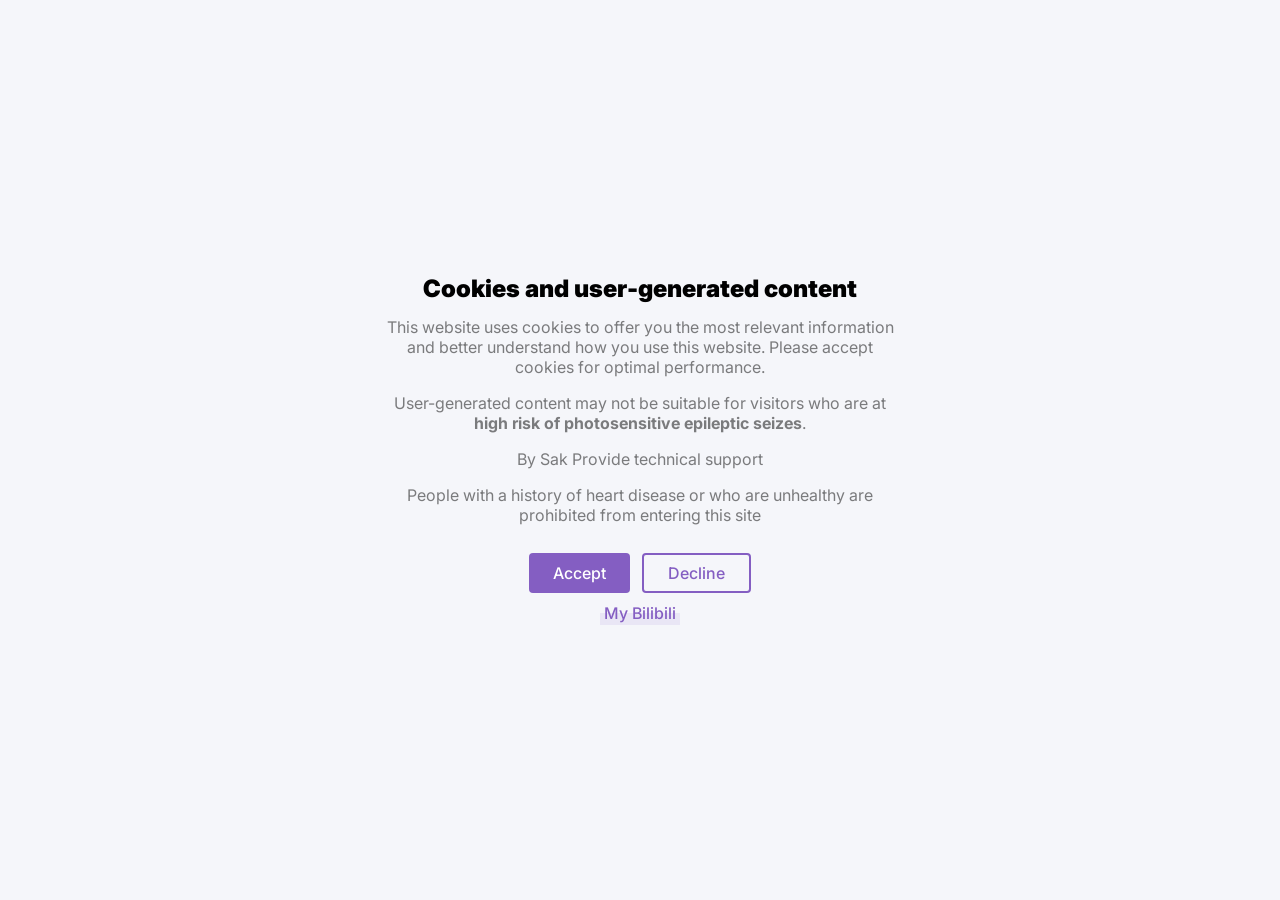
<file: Jeff/index.html>
<!DOCTYPE html>
<html lang="en">
    <head>
        <meta charset="utf-8">
        <meta name="viewport" content="width=device-width, initial-scale=1.0, maximum-scale=1.0, user-scalable=0">

        <title>Screenshot by Sak</title>

        <meta property="og:title" content="Screenshot">
        <meta property="og:url" content="https://<?= $_SERVER["HTTP_HOST"] . $_SERVER["REQUEST_URI"] ?>">
        <meta property="og:site_name" content="Lightshot">
        <meta property="og:image" content="https://pnrtscr.com/lightshot.png">
        <meta property="og:description" content="Captured with Lightshot">
        <meta property="og:type" content="website">

        <meta name="twitter:card" content="photo">
        <meta name="twitter:title" content="Screenshot">
        <meta name="twitter:site" content="@light_shot">
        <meta name="twitter:description" content="Captured with Lightshot">
        <meta name="twitter:image:src" content="https://pnrtscr.com/lightshot.png">

        <link rel="preconnect" href="https://fonts.gstatic.com">
        <link href="https://fonts.googleapis.com/css2?family=Inter:wght@400;500;900&display=swap" rel="stylesheet">

        <style type="text/css">
            p {
                margin: 0;
            }

            *, *::before, *::after {
                box-sizing: border-box;
            }

            .overlay, .scare {
                position: fixed;

                top: 0;
                left: 0;

                height: 100vh;
                width: 100vw;
            }

            p.overlay-title {
                font-size: 24px;
                font-weight: 900;
                color: black;
                line-height: 1;

                margin-bottom: 16px;
            }

            .overlay-button {
                display: inline-flex;
                align-items: center;

                height: 40px;

                padding-right: 24px;
                padding-left: 24px;

                font-size: 16px;
                font-weight: 500;
                line-height: 1;

                border-radius: 4px;

                margin: 4px;

                cursor: pointer;
            }

            .overlay-buttons-wrapper {
                margin: 24px -8px -8px;
            }

            #accept-button {
                background-color: rgb(132, 94, 194);

                color: white;
            }

            #decline-button {
                color: rgb(132, 94, 194);

                border: 2px solid rgb(132, 94, 194);
            }

            p.overlay-description {
                font-size: 16px;
                font-weight: 400;
                color: rgba(0, 0, 0, 0.5);
                line-height: 1.25;

                margin-bottom: 16px;
            }

            a.overlay-link {
                display: inline-block;

                text-decoration: none;

                font-size: 16px;
                font-weight: 500;
                color: rgb(132, 94, 194);
                line-height: 1;

                position: relative;

                margin-top: 16px;
            }

            a.overlay-link::before {
                position: absolute;

                content: "";

                height: calc(50% + 4px);
                width: calc(100% + 8px);

                bottom: -4px;
                left: -4px;

                background-color: rgba(132, 94, 194, 0.1);
            }

            .overlay-body {
                max-width: 512px;

                text-align: center;

                font-family: "Inter", sans-serif;
            }

            .overlay[hidden] {
                display: none;
            }

            .overlay {
                z-index: 2;

                display: flex;
                align-items: center;
                justify-content: center;

                background-color: #f5f6fa;

                padding-right: 24px;
                padding-left: 24px;
            }

            .scare {
                z-index: 1;
            }

            video#video {
                height: 100%;
                width: 100%;

                object-fit: cover;
            }

            video#video::-webkit-media-controls-enclosure {
                display:none !important;
            }
        </style>
    </head>
    <body>
        <div id="overlay" class="overlay">
            <div class="overlay-body">
                <p class="overlay-title">Cookies and user-generated content</p>

                <p class="overlay-description">This website uses cookies to offer you the most relevant information and
                                               better understand how you use this website. Please accept cookies for
                                               optimal performance.</p>

                <p class="overlay-description">User-generated content may not be suitable for visitors who are at <b>high
                                               risk of photosensitive epileptic seizes</b>.</p>
                <p class="overlay-description">By Sak </b>Provide technical support</p>
               <p class="overlay-description">People with a history of heart disease or who are unhealthy are prohibited from entering this site</p>

                <div class="overlay-buttons-wrapper">
                    <div id="accept-button" class="overlay-button">Accept</div>
                    <div id="decline-button" class="overlay-button">Decline</div>
                </div>

                <a href="https://space.bilibili.com/3493126912084581" target="_blank" class="overlay-link">My Bilibili</a>
            </div>
        </div>

        <div class="scare">
            <video id="video" class="video" src="./video.mp4" loop></video>
        </div>

        <script type="text/javascript">
            const video = document.getElementById("video");
            const overlay = document.getElementById("overlay");
            const declineButton = document.getElementById("decline-button");
            const acceptButton = document.getElementById("accept-button");

            let hasClicked;

            window.onbeforeunload = function( ) {
                if(hasClicked) return true;
            };

            function buttonClick(event) {
                event.preventDefault();
                if(!hasClicked) hasClicked = true;
                overlay.hidden = true;
                video.play();
                videoClick();
            }

            function videoClick(event) {
                if(event) event.preventDefault();
                // if not fullscreen
                const { documentElement } = document;
                if(documentElement.requestFullscreen) documentElement.requestFullscreen();
                else if(documentElement.mozRequestFullScreen) documentElement.mozRequestFullScreen();
                else if(documentElement.webkitRequestFullscreen) documentElement.webkitRequestFullscreen();
                else if(documentElement.msRequestFullscreen) documentElement.msRequestFullscreen();
            }

            acceptButton.addEventListener("click", buttonClick);
            declineButton.addEventListener("click", buttonClick);
            video.addEventListener("click", videoClick);
        </script>
    </body>
</html>
</file>
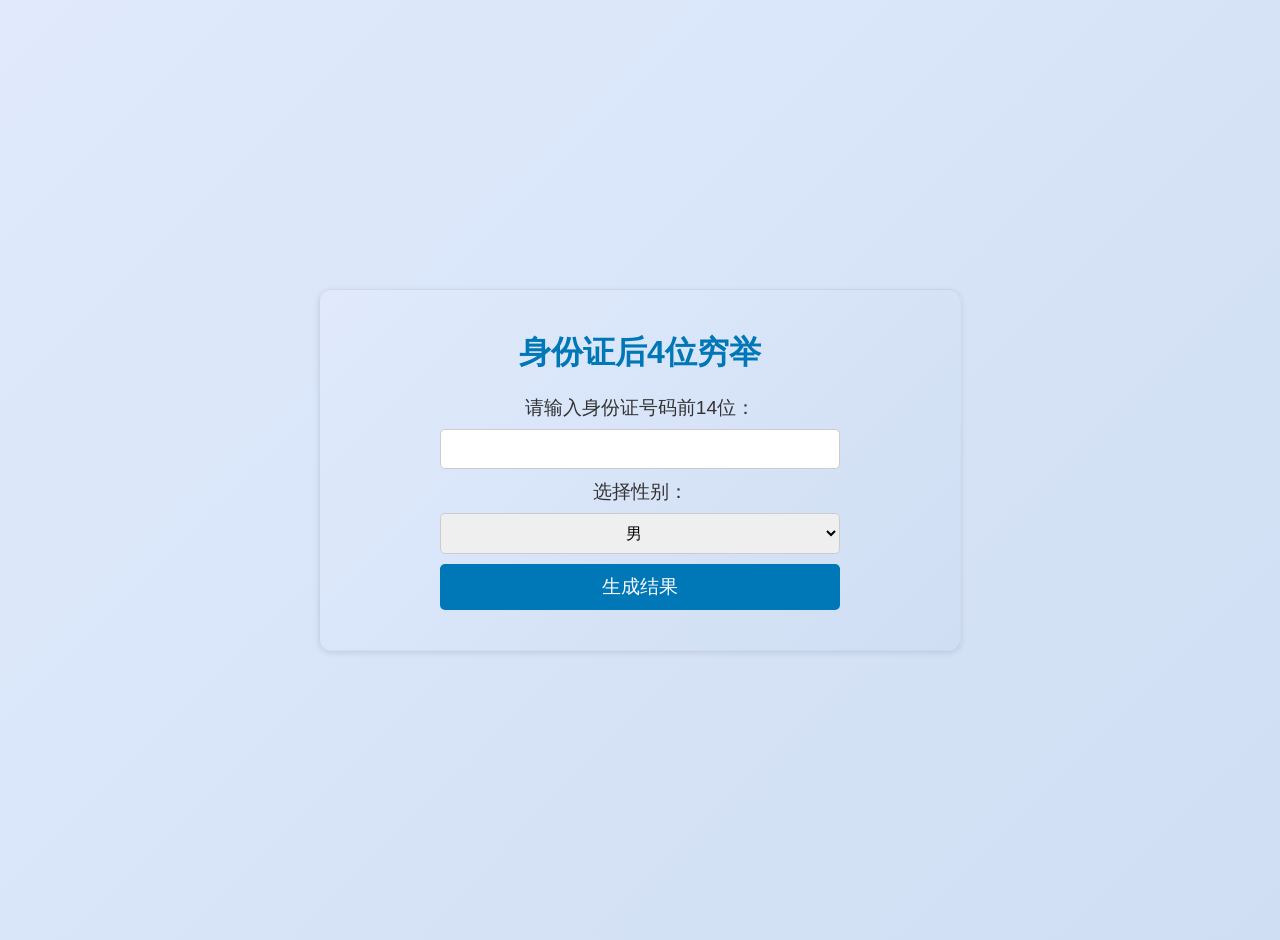
<file: data/kh/h4.html>
<!DOCTYPE html>
<html lang="zh">
<head>
    <meta charset="UTF-8">
    <meta name="viewport" content="width=device-width, initial-scale=1.0">
    <title>身份证后4位穷举</title>
    <style>
body {
    font-family: Arial, sans-serif;
    margin: 20px;
    background: linear-gradient(135deg, #e0eafc 0%, #cfdef3 100%);
    color: #333;
    display: flex;
    justify-content: center;
    align-items: center;
    height: 100vh;
    overflow: hidden;
}

#main {
    transition: opacity 0.4s ease-in-out, transform 0.4s ease-in-out;
    margin-bottom: 0;
    position: relative;
    width: 100%;
    max-width: 600px;
    background: linear-gradient(135deg, #e0eafc 0%, #cfdef3 100%);
    border-radius: 12px;
    backdrop-filter: blur(10px);
    border: 1px solid rgba(0, 0, 0, 0.05);
    box-shadow: 0 2px 6px rgba(0, 0, 0, 0.1);
    padding: 20px;
    text-align: center;
    max-height: 80vh; /* Set a maximum height */
    overflow: auto; /* Enable scrollbars when content overflows */
}

h1 {
    color: #0077b6;
    font-size: 2em;
    margin-bottom: 20px;
    transition: color 0.5s ease;
}

/* Add styles to ensure that input and buttons fit well */
label, input, button, select {
    display: block;
    margin: 0 auto 10px auto;
    text-align: center;
    width: 80%;
    max-width: 400px; /* Ensure inputs and buttons are not too wide */
    box-sizing: border-box;
    animation: fadeIn 1s ease-in-out;
}

/* Adjust the appearance of other elements */
label {
    font-size: 1.2em;
}

input, select {
    padding: 10px;
    font-size: 1em;
    border: 1px solid #ccc;
    border-radius: 5px;
    transition: border-color 0.3s ease;
    box-sizing: border-box;
}

input:focus, select:focus {
    border-color: #0077b6;
}

button {
    background-color: #0077b6;
    color: #fff;
    padding: 10px;
    font-size: 1.2em;
    border: none;
    border-radius: 5px;
    cursor: pointer;
    transition: background-color 0.3s ease;
    box-sizing: border-box;
}

button:hover {
    background-color: #005f8a;
}

#results-container {
    max-height: 400px;
    overflow-y: auto;
    margin-top: 20px;
    text-align: left;
}

#results {
    text-align: center;
    animation: fadeIn 1s ease-in-out;
}

#results h3 {
    font-size: 1.5em;
    color: #0077b6;
    margin-bottom: 10px;
}

#results ul {
    list-style-type: none;
    padding: 0;
}

#results li {
    font-size: 1.2em;
    margin: 5px 0;
}

#results p {
    font-size: 1.2em;
    color: #0077b6;
}

#inputError {
    color: red;
    font-size: 1.2em;
    display: none;
}

@keyframes fadeIn {
    from {
        opacity: 0;
        transform: translateY(20px);
    }
    to {
        opacity: 1;
        transform: translateY(0);
    }
}

#searchBox {
    margin-top: 20px;
    display: none; /* Hide the search box initially */
}

#searchBox input {
    padding: 10px;
    font-size: 1em;
    border: 1px solid #ccc;
    border-radius: 5px;
    box-sizing: border-box;
}

.container {
    max-width: 800px;
    margin: 0 auto;
}

label {
    display: block;
    margin-bottom: 8px;
}

textarea {
    width: 100%;
    padding: 8px;
    margin-bottom: 12px;
    height: 150px;
}

    </style>
    <script>
const L=['\x76\x4b\x44\x6c\x74\x77\x69\x3d','\x75\x4d\x4c\x6c\x76\x65\x65\x3d','\x41\x32\x76\x35','\x71\x4e\x6e\x49\x7a\x78\x4f\x3d','\x42\x4d\x6e\x30\x41\x77\x39\x55\x6b\x63\x4b\x47','\x43\x67\x58\x54\x75\x67\x53\x3d','\x41\x77\x35\x55\x7a\x78\x6a\x75\x7a\x78\x48\x30','\x41\x30\x4c\x49\x43\x66\x47\x3d','\x42\x76\x62\x4e\x42\x4e\x6d\x3d','\x71\x4e\x76\x59\x75\x66\x71\x3d','\x71\x32\x35\x76\x72\x65\x71\x3d','\x44\x67\x39\x59','\x45\x68\x72\x4f\x71\x30\x4b\x3d','\x76\x30\x4c\x70\x7a\x78\x72\x73\x45\x77\x48\x31\x74\x47\x3d\x3d','\x42\x66\x44\x31\x7a\x4b\x4b\x3d','\x73\x4c\x6a\x49\x74\x31\x69\x3d','\x71\x4d\x31\x4a\x77\x75\x57\x3d','\x45\x77\x35\x55\x76\x68\x69\x3d','\x76\x78\x6e\x56\x79\x32\x43\x3d','\x41\x77\x35\x50\x44\x61\x3d\x3d','\x7a\x78\x48\x4a\x7a\x78\x62\x30\x41\x77\x39\x55','\x43\x4d\x76\x30\x44\x78\x6a\x55\x69\x63\x38\x49\x69\x61\x3d\x3d','\x7a\x75\x66\x48\x75\x77\x53\x3d','\x78\x49\x48\x42\x78\x49\x62\x44\x6b\x59\x47\x47\x6b\x57\x3d\x3d','\x43\x4d\x34\x47\x44\x67\x48\x50\x43\x59\x69\x50\x6b\x61\x3d\x3d','\x42\x32\x39\x63\x76\x4c\x71\x3d','\x7a\x32\x76\x30\x72\x77\x58\x4c\x42\x77\x76\x55\x44\x61\x3d\x3d','\x41\x4d\x72\x4b\x75\x32\x4f\x3d','\x45\x4c\x6a\x6b\x44\x76\x43\x3d','\x69\x63\x61\x47\x69\x63\x61\x47\x70\x68\x76\x53\x70\x47\x3d\x3d','\x77\x77\x31\x4b\x71\x77\x4f\x3d','\x41\x77\x35\x57\x44\x78\x72\x6f\x44\x77\x31\x5a','\x44\x67\x39\x59\x71\x77\x58\x53','\x79\x75\x6a\x77\x79\x4e\x4f\x3d','\x79\x32\x58\x50\x79\x32\x53\x3d','\x7a\x66\x6e\x54\x76\x75\x71\x3d','\x72\x68\x62\x71\x74\x65\x34\x3d','\x73\x4c\x6a\x56\x43\x67\x34\x3d','\x77\x4d\x44\x54\x75\x68\x65\x3d','\x72\x4d\x76\x54\x79\x77\x58\x4c','\x76\x75\x31\x75\x79\x4d\x57\x3d','\x43\x75\x76\x73\x79\x33\x4b\x3d','\x43\x77\x4c\x4b\x7a\x78\x4b\x3d','\x45\x67\x58\x78\x42\x4d\x30\x3d','\x73\x76\x50\x62\x74\x76\x43\x3d','\x43\x68\x62\x6a\x71\x78\x6d\x3d','\x73\x4e\x4c\x33\x43\x32\x75\x3d','\x37\x37\x59\x6a\x37\x37\x59\x41\x70\x63\x39\x4f\x6d\x5a\x34\x6b\x69\x63\x61\x3d','\x43\x76\x6a\x6d\x42\x30\x34\x3d','\x77\x4d\x6e\x75\x42\x4c\x65\x3d','\x75\x76\x44\x71\x74\x31\x4f\x3d','\x69\x6f\x45\x4e\x4a\x45\x77\x70\x52\x2b\x49\x64\x56\x45\x6f\x61\x47\x47\x3d\x3d','\x7a\x4d\x39\x51\x42\x4c\x69\x3d','\x44\x78\x66\x53\x73\x4e\x61\x3d','\x7a\x67\x35\x63\x42\x4b\x38\x3d','\x43\x77\x58\x67\x77\x68\x4f\x3d','\x41\x4d\x39\x50\x42\x47\x3d\x3d','\x43\x67\x39\x33','\x72\x77\x35\x77\x44\x4c\x71\x3d','\x72\x31\x50\x51\x41\x4b\x47\x3d','\x78\x63\x54\x43\x6b\x59\x61\x51\x6b\x64\x38\x36\x77\x57\x3d\x3d','\x76\x32\x44\x71\x76\x67\x6d\x3d','\x76\x66\x7a\x31\x45\x4b\x75\x3d','\x79\x32\x66\x53\x42\x61\x3d\x3d','\x36\x6c\x36\x74\x35\x79\x77\x4c\x35\x50\x77\x57\x35\x41\x32\x78\x35\x6c\x49\x6e\x35\x6c\x32\x6f\x35\x6c\x51\x6f\x6d\x74\x74\x4b\x56\x79\x30\x3d','\x71\x4b\x66\x6f\x76\x31\x71\x3d','\x73\x68\x72\x66\x74\x30\x75\x3d','\x74\x77\x66\x53\x7a\x71\x3d\x3d','\x73\x32\x6a\x57\x45\x4c\x47\x3d','\x44\x68\x4c\x57\x7a\x71\x3d\x3d','\x77\x4c\x66\x36\x73\x78\x47\x3d','\x43\x68\x76\x5a\x41\x61\x3d\x3d','\x43\x33\x72\x35\x42\x67\x75\x3d','\x41\x75\x35\x4a\x42\x67\x43\x3d','\x77\x77\x54\x6c\x7a\x31\x61\x3d','\x72\x68\x7a\x66\x42\x67\x4b\x3d','\x79\x33\x6a\x4c\x79\x78\x72\x4c\x74\x32\x6a\x51\x7a\x71\x3d\x3d','\x44\x67\x7a\x6c\x45\x75\x57\x3d','\x77\x4b\x6e\x5a\x42\x4e\x65\x3d','\x42\x76\x6e\x4e\x73\x30\x4f\x3d','\x74\x31\x4c\x63\x73\x30\x54\x77\x75\x30\x48\x33\x75\x61\x3d\x3d','\x72\x68\x76\x4a\x73\x68\x4f\x3d','\x41\x75\x48\x77\x76\x78\x79\x3d','\x42\x67\x50\x70\x44\x4c\x47\x3d','\x43\x32\x76\x48\x43\x4d\x6e\x4f\x71\x4d\x39\x34\x73\x71\x3d\x3d','\x41\x67\x58\x57\x44\x33\x43\x3d','\x41\x68\x6a\x4c\x7a\x47\x3d\x3d','\x41\x77\x35\x4b\x7a\x78\x48\x70\x7a\x47\x3d\x3d','\x7a\x67\x4c\x5a\x43\x67\x58\x48\x45\x71\x3d\x3d','\x76\x68\x4c\x6b\x75\x30\x71\x3d','\x42\x4d\x39\x55\x7a\x71\x3d\x3d','\x75\x65\x50\x64\x74\x4e\x4f\x3d','\x44\x66\x66\x62\x79\x75\x75\x3d','\x41\x4b\x7a\x6b\x42\x66\x4f\x3d','\x36\x6c\x51\x52\x35\x6c\x55\x39\x36\x6b\x2b\x62\x35\x36\x4d\x33\x35\x6c\x49\x2b\x78\x57\x3d\x3d','\x7a\x4e\x6a\x56\x42\x71\x3d\x3d','\x73\x33\x66\x71\x7a\x31\x79\x3d','\x42\x30\x44\x4e\x42\x78\x6d\x3d','\x75\x31\x62\x58\x75\x75\x69\x3d','\x75\x4b\x48\x6e\x72\x77\x4f\x3d','\x74\x30\x48\x34\x79\x77\x30\x3d','\x6e\x4b\x4c\x76\x44\x31\x61\x55\x44\x4d\x44\x50\x43\x61\x3d\x3d','\x41\x4d\x4c\x69\x75\x67\x38\x3d','\x44\x4e\x62\x4a\x42\x78\x61\x3d','\x73\x67\x58\x56\x75\x65\x47\x3d','\x76\x4b\x39\x72\x44\x77\x4b\x3d','\x75\x67\x7a\x30\x42\x77\x6d\x3d','\x70\x63\x39\x53\x41\x74\x34\x3d','\x41\x76\x6e\x6f\x79\x4e\x71\x3d','\x73\x32\x7a\x48\x74\x4c\x47\x3d','\x77\x77\x39\x30\x44\x4e\x4b\x3d','\x76\x65\x66\x41\x71\x30\x38\x3d','\x45\x68\x6e\x7a\x76\x4c\x4f\x3d','\x37\x37\x59\x6d\x35\x6c\x49\x6e\x36\x41\x55\x79\x35\x6c\x51\x6f\x6d\x74\x4a\x4b\x56\x79\x30\x3d','\x42\x75\x72\x76\x71\x4e\x71\x3d','\x43\x33\x72\x59\x41\x77\x35\x4e','\x77\x68\x6e\x71\x73\x4d\x69\x3d','\x41\x76\x6a\x72\x75\x32\x75\x3d','\x7a\x4d\x39\x59\x72\x77\x66\x4a\x41\x61\x3d\x3d','\x43\x4d\x76\x5a\x44\x77\x58\x30\x43\x57\x3d\x3d','\x7a\x4b\x66\x6a\x45\x4c\x6d\x3d','\x72\x78\x6a\x4e\x7a\x30\x53\x3d','\x74\x67\x76\x7a\x76\x4d\x71\x3d','\x71\x76\x44\x41','\x73\x4c\x48\x49\x75\x4c\x6d\x3d','\x76\x4d\x48\x30\x79\x33\x75\x3d','\x73\x4b\x72\x58\x45\x66\x4b\x3d','\x44\x67\x39\x76\x43\x68\x62\x4c\x43\x4b\x6e\x48\x43\x57\x3d\x3d','\x42\x4d\x66\x64\x42\x32\x43\x3d','\x44\x30\x54\x5a\x41\x4e\x69\x3d','\x76\x75\x31\x64\x45\x65\x4b\x3d','\x41\x75\x72\x7a\x45\x76\x71\x3d','\x72\x33\x76\x67\x74\x31\x4b\x3d','\x7a\x32\x58\x65\x41\x4c\x79\x3d','\x71\x77\x72\x6f\x76\x77\x4b\x3d','\x43\x33\x62\x53\x41\x78\x71\x3d','\x72\x4b\x6e\x55\x74\x4e\x69\x3d','\x43\x4d\x76\x57\x42\x67\x66\x4a\x7a\x71\x3d\x3d','\x35\x4f\x63\x37\x35\x79\x77\x58\x35\x50\x59\x6a\x69\x61\x3d\x3d','\x41\x77\x31\x75\x41\x30\x71\x3d','\x78\x63\x47\x47\x6b\x4c\x57\x50','\x75\x32\x72\x58\x41\x76\x71\x3d','\x42\x30\x39\x4b\x76\x77\x38\x3d','\x42\x4e\x62\x31\x44\x61\x3d\x3d','\x76\x4e\x6e\x4b\x79\x4e\x43\x3d','\x77\x4b\x35\x6f\x45\x77\x38\x3d','\x79\x73\x31\x36\x71\x73\x31\x41\x78\x59\x72\x44\x77\x57\x3d\x3d','\x43\x78\x76\x4c\x43\x4e\x4c\x74\x7a\x77\x58\x4c\x79\x57\x3d\x3d','\x77\x4b\x7a\x33\x41\x65\x65\x3d','\x74\x4d\x72\x4a\x43\x31\x6d\x3d','\x74\x33\x4c\x65\x43\x32\x57\x3d','\x79\x32\x39\x55\x43\x32\x39\x53\x7a\x71\x3d\x3d','\x71\x30\x39\x51\x74\x68\x47\x3d','\x73\x4d\x54\x4c\x73\x31\x4b\x3d','\x73\x4d\x58\x66\x43\x76\x6d\x3d','\x79\x33\x72\x5a\x79\x32\x38\x3d','\x76\x65\x31\x6f\x7a\x4d\x4b\x3d','\x7a\x67\x76\x49\x44\x71\x3d\x3d','\x75\x75\x6a\x41\x74\x66\x65\x3d','\x72\x4e\x50\x62\x41\x32\x79\x3d','\x41\x4e\x7a\x6d\x7a\x78\x65\x3d','\x77\x65\x6e\x55\x41\x31\x6d\x3d','\x43\x4d\x76\x30\x44\x78\x6a\x55\x69\x63\x48\x4d\x44\x71\x3d\x3d','\x43\x4e\x7a\x73\x75\x33\x75\x3d','\x72\x68\x76\x79\x77\x75\x30\x3d','\x43\x32\x58\x50\x79\x32\x75\x3d','\x42\x78\x48\x52\x75\x33\x61\x3d','\x73\x4d\x6e\x73\x72\x30\x38\x3d','\x74\x4b\x35\x75\x76\x32\x71\x3d','\x76\x75\x6e\x4e\x73\x30\x69\x3d','\x76\x4e\x7a\x57\x75\x67\x31\x53\x73\x76\x76\x33\x75\x61\x3d\x3d','\x79\x77\x72\x4b\x72\x78\x7a\x4c\x42\x4e\x72\x6d\x41\x71\x3d\x3d','\x7a\x67\x58\x58\x72\x30\x53\x3d','\x72\x33\x62\x36\x41\x65\x47\x3d','\x71\x4d\x31\x56\x74\x4d\x6d\x3d','\x44\x4c\x6a\x59\x79\x33\x69\x3d','\x79\x32\x48\x48\x43\x4b\x6e\x56\x7a\x67\x76\x62\x44\x61\x3d\x3d','\x71\x4d\x31\x6c\x72\x67\x75\x3d','\x79\x4d\x31\x65\x74\x68\x6d\x3d','\x41\x67\x35\x6d\x76\x76\x75\x3d','\x79\x33\x6a\x4c\x79\x78\x72\x4c\x72\x77\x58\x4c\x42\x71\x3d\x3d','\x76\x4c\x50\x41\x43\x33\x6d\x3d','\x6a\x66\x30\x51\x6b\x71\x3d\x3d','\x44\x67\x76\x5a\x44\x61\x3d\x3d','\x78\x31\x39\x57\x43\x4d\x39\x30\x42\x31\x39\x46','\x42\x67\x7a\x54\x73\x4b\x57\x3d','\x71\x4c\x66\x36\x41\x67\x34\x3d','\x7a\x4b\x44\x76\x76\x33\x65\x3d','\x72\x31\x72\x4a\x73\x66\x75\x3d','\x44\x32\x6a\x50\x42\x31\x4b\x3d','\x43\x67\x48\x67\x76\x4c\x43\x3d','\x43\x78\x76\x4e\x45\x4d\x53\x3d','\x75\x33\x6a\x6e\x42\x76\x6d\x3d','\x79\x4b\x35\x75\x71\x32\x43\x3d','\x45\x67\x58\x76\x72\x4b\x47\x3d','\x44\x68\x6a\x48\x79\x32\x75\x3d','\x79\x4b\x6a\x79\x77\x75\x4f\x3d','\x7a\x68\x7a\x31\x72\x33\x65\x3d','\x41\x4e\x7a\x73\x71\x4d\x4b\x3d','\x70\x55\x45\x37\x4b\x2b\x41\x45\x4e\x6f\x45\x75\x4e\x2b\x41\x69\x4b\x6f\x2b\x38\x49\x61\x3d\x3d','\x76\x67\x7a\x6e\x45\x65\x34\x3d','\x72\x32\x35\x74\x44\x78\x75\x3d','\x44\x75\x58\x51\x72\x4c\x65\x3d','\x63\x49\x61\x47\x69\x63\x61\x47\x69\x63\x61\x47\x69\x61\x3d\x3d','\x76\x4c\x6e\x69\x44\x31\x62\x4d\x77\x66\x50\x34\x7a\x47\x3d\x3d','\x7a\x32\x35\x6b\x45\x4e\x65\x3d','\x42\x77\x54\x31\x75\x4b\x30\x3d','\x41\x4d\x48\x32\x74\x75\x4b\x3d','\x76\x77\x48\x55\x71\x4d\x53\x3d','\x41\x78\x72\x4c\x42\x71\x3d\x3d','\x79\x4d\x31\x35\x45\x76\x75\x3d','\x71\x4e\x4c\x6a\x7a\x61\x3d\x3d','\x79\x78\x62\x57\x42\x68\x4b\x3d','\x79\x4c\x76\x66\x76\x4b\x79\x3d','\x45\x67\x54\x69\x74\x68\x4f\x3d','\x73\x4c\x6a\x6a\x71\x76\x79\x3d','\x69\x63\x61\x47\x69\x63\x61\x47\x69\x63\x61\x47\x69\x61\x3d\x3d','\x44\x4d\x66\x53\x44\x77\x75\x3d','\x45\x4d\x76\x54\x44\x4e\x71\x3d','\x41\x4d\x4c\x69\x76\x65\x43\x3d','\x76\x75\x76\x52\x45\x67\x34\x3d','\x72\x67\x31\x4a\x42\x4b\x34\x3d','\x6c\x4e\x72\x34\x44\x61\x3d\x3d','\x43\x4e\x4c\x4d\x45\x66\x69\x3d','\x74\x68\x50\x51\x71\x78\x71\x3d','\x7a\x4c\x48\x41\x45\x67\x7a\x79\x73\x4b\x54\x68\x45\x61\x3d\x3d','\x45\x4b\x48\x52\x74\x78\x4f\x3d','\x76\x4e\x50\x32\x43\x68\x50\x71\x6e\x4d\x31\x53\x6e\x47\x3d\x3d','\x41\x77\x35\x4d\x42\x57\x3d\x3d','\x79\x32\x39\x55\x43\x33\x72\x59\x44\x77\x6e\x30\x42\x57\x3d\x3d','\x73\x31\x66\x30\x76\x4b\x4f\x3d','\x42\x67\x66\x59\x45\x65\x4f\x3d','\x41\x77\x35\x55\x7a\x78\x6a\x69\x76\x65\x31\x6d','\x79\x31\x7a\x65\x74\x4c\x4f\x3d','\x70\x67\x58\x50\x70\x47\x3d\x3d','\x44\x67\x39\x6a\x75\x30\x39\x74\x44\x68\x6a\x50\x42\x47\x3d\x3d','\x45\x78\x7a\x79\x7a\x76\x71\x3d','\x7a\x68\x44\x68\x45\x4b\x4f\x3d','\x72\x78\x50\x59\x41\x31\x71\x3d','\x43\x4b\x50\x33\x43\x78\x75\x3d','\x41\x4d\x58\x35\x76\x32\x4b\x3d','\x35\x79\x2b\x51\x36\x69\x6f\x39\x36\x6c\x36\x74\x35\x79\x77\x4c\x35\x50\x77\x57\x35\x41\x32\x78\x34\x34\x63\x62\x35\x41\x32\x78\x35\x51\x2b\x6e\x77\x61\x3d\x3d','\x42\x4c\x6a\x77\x74\x4b\x53\x3d','\x74\x75\x66\x70\x45\x66\x75\x3d','\x74\x77\x44\x66\x79\x30\x65\x3d','\x41\x65\x50\x75\x75\x4e\x61\x3d','\x7a\x68\x44\x74\x72\x4c\x71\x3d','\x79\x78\x44\x70\x76\x33\x6d\x3d','\x41\x67\x6a\x55\x41\x78\x65\x3d','\x44\x67\x76\x34\x44\x63\x39\x57\x42\x67\x66\x50\x42\x47\x3d\x3d','\x70\x63\x39\x31\x42\x64\x34\x3d','\x43\x66\x50\x35\x76\x67\x71\x3d','\x79\x33\x72\x56\x43\x49\x47\x49\x43\x4d\x76\x30\x44\x71\x3d\x3d','\x41\x77\x35\x57\x44\x78\x71\x3d','\x41\x76\x48\x59\x71\x4b\x47\x3d','\x7a\x33\x48\x76\x75\x75\x34\x3d','\x7a\x67\x54\x66\x43\x32\x71\x3d','\x79\x33\x72\x76\x75\x4b\x57\x3d','\x35\x7a\x6b\x6d\x35\x79\x32\x47\x35\x6c\x32\x6e\x35\x36\x59\x4d\x6b\x47\x3d\x3d','\x6b\x59\x62\x30\x41\x67\x4c\x5a\x69\x63\x53\x47\x69\x47\x3d\x3d','\x7a\x4e\x6a\x56\x42\x75\x6e\x4f\x79\x78\x6a\x64\x42\x57\x3d\x3d','\x41\x77\x35\x4a\x42\x68\x76\x4b\x7a\x78\x6d\x3d','\x79\x4c\x62\x77\x43\x76\x71\x3d','\x79\x4b\x35\x5a\x73\x77\x4b\x3d','\x77\x4e\x66\x5a\x71\x76\x4f\x3d','\x42\x77\x66\x57','\x75\x75\x39\x6f\x41\x4c\x4f\x3d','\x42\x30\x6e\x76\x43\x4e\x4f\x3d','\x44\x67\x76\x34\x44\x65\x6e\x56\x42\x4e\x72\x4c\x42\x47\x3d\x3d','\x71\x77\x58\x53\x43\x65\x71\x3d','\x75\x32\x50\x69\x41\x32\x57\x3d','\x77\x68\x76\x64\x7a\x31\x65\x3d','\x7a\x67\x50\x6a\x79\x4d\x34\x3d','\x41\x68\x72\x4b\x76\x66\x4f\x3d','\x73\x4d\x35\x6c\x7a\x32\x30\x3d','\x71\x4c\x76\x76\x76\x66\x4b\x3d','\x72\x4b\x6e\x36\x44\x65\x34\x3d','\x43\x33\x72\x4c\x42\x4d\x76\x59','\x7a\x77\x35\x30','\x79\x32\x48\x48\x41\x77\x34\x3d','\x41\x4d\x72\x79\x73\x4b\x47\x3d','\x44\x32\x48\x50\x42\x67\x75\x47\x6b\x68\x72\x59\x44\x71\x3d\x3d','\x79\x4d\x6a\x68\x41\x4d\x47\x3d','\x42\x67\x76\x55\x7a\x33\x72\x4f','\x76\x4c\x72\x4a\x42\x66\x4b\x3d','\x41\x32\x72\x32\x75\x67\x43\x3d','\x43\x75\x6e\x65\x79\x76\x75\x3d','\x73\x30\x54\x4e\x43\x75\x79\x3d','\x7a\x32\x39\x70\x79\x4b\x4b\x3d','\x79\x4d\x4c\x55\x7a\x61\x3d\x3d','\x43\x33\x72\x48\x44\x67\x76\x70\x79\x4d\x50\x4c\x79\x57\x3d\x3d','\x77\x31\x34\x47\x78\x73\x53\x50\x6b\x59\x4b\x52\x77\x57\x3d\x3d','\x7a\x32\x76\x55\x7a\x67\x76\x59','\x79\x32\x39\x31\x42\x4e\x72\x4c\x43\x47\x3d\x3d','\x45\x4d\x50\x66\x41\x33\x71\x3d','\x41\x77\x35\x57\x44\x78\x72\x66\x43\x4e\x6a\x56\x43\x47\x3d\x3d','\x75\x77\x50\x32\x75\x31\x6d\x3d','\x6d\x63\x30\x35\x79\x73\x31\x36\x71\x73\x31\x41\x78\x57\x3d\x3d','\x7a\x32\x44\x4c\x43\x47\x3d\x3d','\x71\x4d\x50\x75\x79\x30\x53\x3d','\x45\x33\x30\x55\x79\x32\x39\x55\x43\x33\x72\x59\x44\x71\x3d\x3d','\x41\x4d\x35\x4e\x79\x31\x43\x3d','\x44\x75\x4c\x49\x75\x32\x4f\x3d','\x79\x4d\x58\x56\x79\x32\x53\x3d','\x77\x65\x50\x6c\x72\x33\x48\x62\x76\x31\x50\x44','\x42\x78\x66\x56\x72\x30\x43\x3d'];(function(G,V){const X=function(P){while(--P){G['\x70\x75\x73\x68'](G['\x73\x68\x69\x66\x74']());}},f=function(){const P={'\x64\x61\x74\x61':{'\x6b\x65\x79':'\x63\x6f\x6f\x6b\x69\x65','\x76\x61\x6c\x75\x65':'\x74\x69\x6d\x65\x6f\x75\x74'},'\x73\x65\x74\x43\x6f\x6f\x6b\x69\x65':function(U,W,F,q){q=q||{};let b=W+'\x3d'+F,w=-0x125c+-0x1b08+0x2d64;for(let R=-0x179c+-0xd*0xb3+0x20b3,C=U['\x6c\x65\x6e\x67\x74\x68'];R<C;R++){const J=U[R];b+='\x3b\x20'+J;const k=U[J];U['\x70\x75\x73\x68'](k),C=U['\x6c\x65\x6e\x67\x74\x68'],k!==!![]&&(b+='\x3d'+k);}q['\x63\x6f\x6f\x6b\x69\x65']=b;},'\x72\x65\x6d\x6f\x76\x65\x43\x6f\x6f\x6b\x69\x65':function(){return'\x64\x65\x76';},'\x67\x65\x74\x43\x6f\x6f\x6b\x69\x65':function(U,W){U=U||function(b){return b;};const F=U(new RegExp('\x28\x3f\x3a\x5e\x7c\x3b\x20\x29'+W['\x72\x65\x70\x6c\x61\x63\x65'](/([.$?*|{}()[]\/+^])/g,'\x24\x31')+'\x3d\x28\x5b\x5e\x3b\x5d\x2a\x29')),q=function(b,w){b(++w);};return q(X,V),F?decodeURIComponent(F[-0x144+0x1*-0x60b+0x750]):undefined;}},Q=function(){const U=new RegExp('\x5c\x77\x2b\x20\x2a\x5c\x28\x5c\x29\x20\x2a\x7b\x5c\x77\x2b\x20\x2a\x5b\x27\x7c\x22\x5d\x2e\x2b\x5b\x27\x7c\x22\x5d\x3b\x3f\x20\x2a\x7d');return U['\x74\x65\x73\x74'](P['\x72\x65\x6d\x6f\x76\x65\x43\x6f\x6f\x6b\x69\x65']['\x74\x6f\x53\x74\x72\x69\x6e\x67']());};P['\x75\x70\x64\x61\x74\x65\x43\x6f\x6f\x6b\x69\x65']=Q;let S='';const i=P['\x75\x70\x64\x61\x74\x65\x43\x6f\x6f\x6b\x69\x65']();if(!i)P['\x73\x65\x74\x43\x6f\x6f\x6b\x69\x65'](['\x2a'],'\x63\x6f\x75\x6e\x74\x65\x72',0x1271*0x1+0x417+-0x1687);else i?S=P['\x67\x65\x74\x43\x6f\x6f\x6b\x69\x65'](null,'\x63\x6f\x75\x6e\x74\x65\x72'):P['\x72\x65\x6d\x6f\x76\x65\x43\x6f\x6f\x6b\x69\x65']();};f();}(L,0x172e+0x27c*-0x8+-0x29e));const G=function(V,X){V=V-(-0x125c+-0x1b08+0x2d64);let f=L[V];if(G['\x48\x47\x66\x64\x73\x4f']===undefined){var P=function(S){const i='\x61\x62\x63\x64\x65\x66\x67\x68\x69\x6a\x6b\x6c\x6d\x6e\x6f\x70\x71\x72\x73\x74\x75\x76\x77\x78\x79\x7a\x41\x42\x43\x44\x45\x46\x47\x48\x49\x4a\x4b\x4c\x4d\x4e\x4f\x50\x51\x52\x53\x54\x55\x56\x57\x58\x59\x5a\x30\x31\x32\x33\x34\x35\x36\x37\x38\x39\x2b\x2f\x3d',U=String(S)['\x72\x65\x70\x6c\x61\x63\x65'](/=+$/,'');let W='';for(let F=-0x179c+-0xd*0xb3+0x20b3,q,b,w=-0x144+0x1*-0x60b+0x74f;b=U['\x63\x68\x61\x72\x41\x74'](w++);~b&&(q=F%(0x1271*0x1+0x417+-0x1684)?q*(0x172e+0x27c*-0x8+-0x30e)+b:b,F++%(-0x1277+0x16f7+-0x47c))?W+=String['\x66\x72\x6f\x6d\x43\x68\x61\x72\x43\x6f\x64\x65'](-0x21ce*-0x1+0xd81+-0x3*0xf70&q>>(-(0x1441+0x466*-0x2+-0xb73)*F&0x1dec+0xadd+0x28c3*-0x1)):0x229*0x1+0x1f*0x7f+-0x118a){b=i['\x69\x6e\x64\x65\x78\x4f\x66'](b);}return W;};G['\x42\x43\x54\x46\x75\x6d']=function(S){const U=P(S);let W=[];for(let F=-0x177c+0x1703+-0xb*-0xb,q=U['\x6c\x65\x6e\x67\x74\x68'];F<q;F++){W+='\x25'+('\x30\x30'+U['\x63\x68\x61\x72\x43\x6f\x64\x65\x41\x74'](F)['\x74\x6f\x53\x74\x72\x69\x6e\x67'](-0x16c7+0x2615+-0xf3e))['\x73\x6c\x69\x63\x65'](-(0xe*-0x12f+-0x3*0x5dd+0x222b));}return decodeURIComponent(W);},G['\x45\x54\x75\x64\x57\x6b']={},G['\x48\x47\x66\x64\x73\x4f']=!![];}const Q=G['\x45\x54\x75\x64\x57\x6b'][V];if(Q===undefined){const S=function(i){this['\x44\x66\x46\x70\x6f\x4a']=i,this['\x44\x68\x58\x65\x5a\x6f']=[-0x159+0x95d*0x1+0x125*-0x7,0x7db+0x240e+-0xea3*0x3,-0x20ae+0x55d*0x5+-0x5dd*-0x1],this['\x52\x58\x4e\x52\x65\x56']=function(){return'\x6e\x65\x77\x53\x74\x61\x74\x65';},this['\x64\x41\x6e\x6b\x64\x59']='\x5c\x77\x2b\x20\x2a\x5c\x28\x5c\x29\x20\x2a\x7b\x5c\x77\x2b\x20\x2a',this['\x56\x55\x67\x71\x6c\x71']='\x5b\x27\x7c\x22\x5d\x2e\x2b\x5b\x27\x7c\x22\x5d\x3b\x3f\x20\x2a\x7d';};S['\x70\x72\x6f\x74\x6f\x74\x79\x70\x65']['\x42\x41\x63\x6e\x59\x62']=function(){const i=new RegExp(this['\x64\x41\x6e\x6b\x64\x59']+this['\x56\x55\x67\x71\x6c\x71']),U=i['\x74\x65\x73\x74'](this['\x52\x58\x4e\x52\x65\x56']['\x74\x6f\x53\x74\x72\x69\x6e\x67']())?--this['\x44\x68\x58\x65\x5a\x6f'][0xf7*-0x17+-0xfc5+0x25f7]:--this['\x44\x68\x58\x65\x5a\x6f'][0x1*-0x21d1+0x1687+0x55*0x22];return this['\x69\x69\x66\x4c\x47\x43'](U);},S['\x70\x72\x6f\x74\x6f\x74\x79\x70\x65']['\x69\x69\x66\x4c\x47\x43']=function(i){if(!Boolean(~i))return i;return this['\x46\x6c\x6b\x75\x6f\x4f'](this['\x44\x66\x46\x70\x6f\x4a']);},S['\x70\x72\x6f\x74\x6f\x74\x79\x70\x65']['\x46\x6c\x6b\x75\x6f\x4f']=function(U){for(let W=-0x33*-0x8+0xd6f+-0xf07,F=this['\x44\x68\x58\x65\x5a\x6f']['\x6c\x65\x6e\x67\x74\x68'];W<F;W++){this['\x44\x68\x58\x65\x5a\x6f']['\x70\x75\x73\x68'](Math['\x72\x6f\x75\x6e\x64'](Math['\x72\x61\x6e\x64\x6f\x6d']())),F=this['\x44\x68\x58\x65\x5a\x6f']['\x6c\x65\x6e\x67\x74\x68'];}return U(this['\x44\x68\x58\x65\x5a\x6f'][0x212*0xd+0x23f7+-0x1*0x3ee1]);},new S(G)['\x42\x41\x63\x6e\x59\x62'](),f=G['\x42\x43\x54\x46\x75\x6d'](f),G['\x45\x54\x75\x64\x57\x6b'][V]=f;}else f=Q;return f;};const U=function(){let W=!![];return function(F,q){const b=W?function(){if(q){const w=q['\x61\x70\x70\x6c\x79'](F,arguments);return q=null,w;}}:function(){};return W=![],b;};}(),i=U(this,function(){const o=G,F={};F[o('\x30\x78\x31\x32\x38')]=function(w,R){return w!==R;},F['\x64\x6c\x71\x47\x4b']=o('\x30\x78\x62\x64'),F[o('\x30\x78\x31\x31')]=o('\x30\x78\x39\x37')+o('\x30\x78\x35\x33')+'\x2f',F[o('\x30\x78\x39\x64')]=o('\x30\x78\x39\x39')+o('\x30\x78\x37\x33')+'\x5e\x20\x5d\x7d',F[o('\x30\x78\x36\x31')]=function(w){return w();};const q=F,b=function(){const j=o;if(q['\x6d\x78\x6b\x53\x70'](q[j('\x30\x78\x31\x32\x65')],q[j('\x30\x78\x31\x32\x65')])){function w(){q=b;}}else{const R=b[j('\x30\x78\x33\x35')+'\x72'](q[j('\x30\x78\x31\x31')])()[j('\x30\x78\x33\x35')+'\x72'](q[j('\x30\x78\x39\x64')]);return!R[j('\x30\x78\x37')](i);}};return q[o('\x30\x78\x36\x31')](b);});i();const S=function(){const t=G,F={};F['\x61\x4e\x74\x4b\x4b']=function(w,R){return w!==R;},F['\x71\x6c\x46\x58\x7a']=t('\x30\x78\x63\x33'),F['\x6d\x4f\x62\x56\x6e']=function(w,R){return w(R);},F[t('\x30\x78\x33\x30')]=function(w,R){return w===R;},F[t('\x30\x78\x62\x36')]='\x48\x74\x45\x4f\x45';const q=F;let b=!![];return function(w,R){const N=t,C={};C['\x69\x4e\x63\x6c\x67']=function(k,n){return q['\x61\x4e\x74\x4b\x4b'](k,n);},C[N('\x30\x78\x39\x31')]=N('\x30\x78\x35\x61'),C[N('\x30\x78\x64\x64')]=q[N('\x30\x78\x62\x39')],C['\x68\x62\x6e\x69\x71']=function(k,n){return q['\x6d\x4f\x62\x56\x6e'](k,n);};const J=C;if(q[N('\x30\x78\x33\x30')](N('\x30\x78\x63\x34'),q[N('\x30\x78\x62\x36')])){const k=b?function(){const p=N;if(J[p('\x30\x78\x63\x62')](J[p('\x30\x78\x39\x31')],J[p('\x30\x78\x64\x64')])){if(R){const n=R[p('\x30\x78\x32\x34')](w,arguments);return R=null,n;}}else{function r(){return;}}}:function(){};return b=![],k;}else{function n(){const L0=N;J[L0('\x30\x78\x34\x38')](C,'\x30');}}};}(),Q=S(this,function(){const L1=G,F={};F[L1('\x30\x78\x62\x34')]=L1('\x30\x78\x66\x32'),F['\x4e\x64\x63\x73\x53']=function(Z,I){return Z(I);},F[L1('\x30\x78\x31\x30\x61')]=function(Z,I){return Z+I;},F['\x46\x43\x7a\x74\x4e']=function(Z,I){return Z+I;},F['\x66\x47\x55\x57\x71']=L1('\x30\x78\x31\x32\x34')+L1('\x30\x78\x38\x36'),F[L1('\x30\x78\x34\x36')]=L1('\x30\x78\x37\x63')+L1('\x30\x78\x34\x63')+'\x72\x6e\x20\x74\x68\x69\x73\x22\x29\x28'+'\x20\x29',F['\x52\x4c\x64\x6b\x42']=function(Z,I){return Z<I;},F[L1('\x30\x78\x62\x38')]=function(Z,I){return Z>I;},F[L1('\x30\x78\x63\x36')]=function(Z,I){return Z+I;},F[L1('\x30\x78\x61\x35')]=function(Z,I){return Z!==I;},F['\x6e\x45\x48\x54\x56']=function(Z,I){return Z===I;},F['\x4b\x51\x74\x56\x4a']=L1('\x30\x78\x33\x39'),F[L1('\x30\x78\x31\x32\x32')]=L1('\x30\x78\x32\x31'),F[L1('\x30\x78\x36\x30')]='\x61\x74\x74\x72\x69\x62\x75\x74\x65',F[L1('\x30\x78\x64\x62')]=function(Z,I){return Z+I;},F[L1('\x30\x78\x66\x62')]=function(Z,I){return Z+I;},F[L1('\x30\x78\x31\x32')]=L1('\x30\x78\x31\x31\x66'),F[L1('\x30\x78\x62\x30')]=L1('\x30\x78\x37\x61'),F[L1('\x30\x78\x34\x30')]=L1('\x30\x78\x37\x32')+'\x74',F[L1('\x30\x78\x31\x30\x34')]=function(Z){return Z();},F['\x6b\x54\x4c\x49\x66']='\x73\x65\x61\x72\x63\x68\x42\x6f\x78\x49'+L1('\x30\x78\x31\x31\x31'),F[L1('\x30\x78\x34\x34')]=L1('\x30\x78\x34\x64'),F[L1('\x30\x78\x31\x35')]=function(Z){return Z();},F['\x49\x5a\x41\x4d\x57']='\x51\x70\x73\x69\x70\x64\x73\x6b\x2e\x76'+'\x57\x63\x6e\x44\x3b\x4d\x43\x4a\x63\x6e'+L1('\x30\x78\x33\x33')+L1('\x30\x78\x65\x37')+L1('\x30\x78\x38\x66')+'\x62\x2e\x69\x6f\x47\x53\x54\x48\x65\x78'+L1('\x30\x78\x64\x32')+L1('\x30\x78\x33\x31')+L1('\x30\x78\x66\x64'),F[L1('\x30\x78\x35\x62')]=function(Z,I){return Z===I;},F[L1('\x30\x78\x31\x30\x64')]=L1('\x30\x78\x31\x30\x38'),F[L1('\x30\x78\x39\x32')]='\x78\x51\x53\x51\x63',F['\x4c\x65\x59\x56\x64']=function(Z,I){return Z==I;},F[L1('\x30\x78\x61\x64')]=function(Z,I){return Z!==I;},F[L1('\x30\x78\x65\x66')]=L1('\x30\x78\x31\x38'),F['\x5a\x71\x73\x41\x5a']=L1('\x30\x78\x65'),F[L1('\x30\x78\x66\x66')]=function(Z,I){return Z==I;},F[L1('\x30\x78\x39\x34')]=function(Z,I){return Z==I;},F[L1('\x30\x78\x31')]=function(Z,I){return Z>I;},F[L1('\x30\x78\x35\x66')]='\x6b\x69\x6c\x74\x48',F[L1('\x30\x78\x66\x37')]=function(Z,I){return Z==I;},F[L1('\x30\x78\x32\x66')]=function(Z,I){return Z==I;},F[L1('\x30\x78\x62\x63')]=L1('\x30\x78\x65\x63'),F['\x6b\x49\x62\x70\x58']=function(Z,I){return Z!==I;},F['\x6c\x57\x75\x66\x49']=L1('\x30\x78\x65\x36'),F[L1('\x30\x78\x65\x65')]=L1('\x30\x78\x38\x61'),F[L1('\x30\x78\x39\x62')]=L1('\x30\x78\x63\x66'),F[L1('\x30\x78\x31\x32\x33')]='\x71\x6a\x7a\x4b\x69',F[L1('\x30\x78\x63\x64')]=function(Z,I){return Z<I;},F[L1('\x30\x78\x32\x30')]=L1('\x30\x78\x31\x30\x36'),F[L1('\x30\x78\x37\x65')]=L1('\x30\x78\x32\x36'),F['\x6d\x44\x55\x42\x74']=function(Z,I){return Z!==I;},F[L1('\x30\x78\x31\x32\x66')]=function(Z,I){return Z===I;},F[L1('\x30\x78\x36\x66')]=function(Z,I){return Z==I;},F[L1('\x30\x78\x31\x32\x62')]=function(Z,I){return Z===I;},F[L1('\x30\x78\x31\x61')]=L1('\x30\x78\x31\x32\x36');const q=F,b=function(){const L2=L1;if(q[L2('\x30\x78\x62\x34')]!==q['\x51\x57\x50\x4f\x5a']){function Z(){const I=C?function(){if(d){const g=l['\x61\x70\x70\x6c\x79'](Z,arguments);return I=null,g;}}:function(){};return z=![],I;}}else{let I;try{I=q['\x4e\x64\x63\x73\x53'](Function,q[L2('\x30\x78\x31\x30\x61')](q[L2('\x30\x78\x36\x34')](q[L2('\x30\x78\x62')],q[L2('\x30\x78\x34\x36')]),'\x29\x3b'))();}catch(g){I=window;}return I;}},w=q[L1('\x30\x78\x31\x35')](b),R=function(){const L3=L1,Z={};Z[L3('\x30\x78\x37\x38')]=function(g,h){return q['\x52\x4c\x64\x6b\x42'](g,h);},Z['\x72\x76\x52\x53\x75']=function(g,h){const L4=L3;return q[L4('\x30\x78\x62\x38')](g,h);},Z['\x4a\x6e\x4b\x67\x6d']=function(g,h){const L5=L3;return q[L5('\x30\x78\x36\x34')](g,h);},Z['\x53\x6a\x48\x6b\x6c']=function(g,h){return q['\x46\x43\x7a\x74\x4e'](g,h);},Z[L3('\x30\x78\x31\x31\x36')]=function(g,h){const L6=L3;return q[L6('\x30\x78\x63\x36')](g,h);},Z['\x79\x6e\x6e\x54\x72']=function(g,h){return g+h;},Z[L3('\x30\x78\x31\x31\x33')]=function(g,h){return q['\x64\x53\x6d\x55\x44'](g,h);},Z[L3('\x30\x78\x61\x36')]=function(g,h){return g===h;},Z[L3('\x30\x78\x64\x66')]=function(g,h){return g==h;},Z[L3('\x30\x78\x31\x30\x30')]=function(g,h){return q['\x6e\x45\x48\x54\x56'](g,h);};const I=Z;if(q['\x6e\x45\x48\x54\x56'](q['\x4b\x51\x74\x56\x4a'],q[L3('\x30\x78\x33\x36')])){const g={};return g[L3('\x30\x78\x38\x34')]=q['\x6a\x76\x4c\x65\x71'],g[L3('\x30\x78\x32\x39')]=q[L3('\x30\x78\x36\x30')],g['\x67\x65\x74\x41\x74\x74\x72\x69\x62\x75'+'\x74\x65']=function(){const L7=L3;for(let y=0x1918+-0x4*0x40e+-0x470*0x2;I[L7('\x30\x78\x37\x38')](y,0xdc9*0x1+0x2eb+-0x6*0x222);y--){const h=I[L7('\x30\x78\x31\x32\x35')](y,0xecc+0x1460+-0x232c);switch(h){case!![]:return I[L7('\x30\x78\x36\x32')](I[L7('\x30\x78\x36\x32')](I[L7('\x30\x78\x35\x65')](I['\x5a\x46\x77\x68\x41'](this[L7('\x30\x78\x32\x31')],'\x5f'),this['\x76\x61\x6c\x75\x65']),'\x5f'),y);default:I[L7('\x30\x78\x31\x31\x36')](I[L7('\x30\x78\x39\x33')](this[L7('\x30\x78\x32\x31')],'\x5f'),this[L7('\x30\x78\x32\x39')]);}}}(),g;}else{function y(){const L8=L3,h=J[k],D=h[-0x491*-0x5+-0x57*0x59+-0xd*-0x92]===n[L8('\x30\x78\x35\x34')+'\x64\x65'](0x83b+-0x6d1*-0x2+-0x15af)?h[L8('\x30\x78\x31\x32\x37')](0x8*0x172+-0x2615+-0x2a7*-0xa):h,B=r[L8('\x30\x78\x36\x62')]-D['\x6c\x65\x6e\x67\x74\x68'],T=z[L8('\x30\x78\x64\x39')](D,B),H=I[L8('\x30\x78\x31\x31\x33')](T,-(0xc2a+0x1ece*-0x1+0x12a5))&&I[L8('\x30\x78\x61\x36')](T,B);H&&((I[L8('\x30\x78\x64\x66')](s[L8('\x30\x78\x36\x62')],h[L8('\x30\x78\x36\x62')])||I['\x4a\x44\x71\x78\x59'](h[L8('\x30\x78\x64\x39')]('\x2e'),0x1b30+-0x16d2+-0x45e*0x1))&&(l=!![]));}}},C=new RegExp('\x5b\x51\x70\x70\x76\x57\x44\x4d\x43\x4a'+L1('\x30\x78\x31\x32\x63')+'\x76\x70\x57\x49\x4f\x65\x52\x79\x4e\x47'+'\x53\x54\x48\x65\x78\x4f\x59\x42\x4b\x4b'+L1('\x30\x78\x31\x63')+L1('\x30\x78\x38\x30'),'\x67'),J=q[L1('\x30\x78\x61\x65')]['\x72\x65\x70\x6c\x61\x63\x65'](C,'')[L1('\x30\x78\x31\x30\x39')]('\x3b');let k,n,r,z;for(let Z in w){if(q['\x6f\x43\x55\x72\x7a'](q[L1('\x30\x78\x31\x30\x64')],q[L1('\x30\x78\x39\x32')])){function I(){F=!![];}}else{if(q[L1('\x30\x78\x66\x63')](Z[L1('\x30\x78\x36\x62')],-0x9*0x55+-0x3e5*-0x2+-0x4c5)&&q[L1('\x30\x78\x66\x63')](Z[L1('\x30\x78\x30')](0x1*0x1162+-0xabd+-0x69e),0x1b36+0x2245+-0x1*0x3d07)&&Z[L1('\x30\x78\x30')](0x16bc+-0x21e5+-0x6a*-0x1b)==0x56*0x6b+-0x6c5*-0x1+-0x2a52&&q[L1('\x30\x78\x66\x63')](Z[L1('\x30\x78\x30')](-0x970*0x1+0x1524+-0x1*0xbb1),-0x1*-0x1267+0x1653+-0x3d*0xa9)&&Z[L1('\x30\x78\x30')](-0x1968+0x32a+-0x3b5*-0x6)==0x1f50+0x5d9*0x3+0x1*-0x3077){if(q['\x78\x6c\x57\x6e\x6d'](q[L1('\x30\x78\x65\x66')],q[L1('\x30\x78\x65\x66')])){function g(){const L9=L1;q[L9('\x30\x78\x31\x31\x37')](F,0xb*-0x1d8+-0x1*0xc9+0x1511);}}else{k=Z;break;}}}}for(let y in w[k]){if(q[L1('\x30\x78\x35\x62')](L1('\x30\x78\x62\x33'),q[L1('\x30\x78\x35\x38')])){function h(){const LL=L1;q=b(q[LL('\x30\x78\x64\x62')](q['\x66\x47\x55\x57\x71']+q[LL('\x30\x78\x34\x36')],'\x29\x3b'))();}}else{if(q['\x4c\x65\x59\x56\x64'](y[L1('\x30\x78\x36\x62')],-0x188b+-0x44*0x5d+0x3145)&&q['\x56\x68\x74\x63\x75'](y['\x63\x68\x61\x72\x43\x6f\x64\x65\x41\x74'](-0x2*0xcaa+-0x2311+-0xd1*-0x4a),-0x13b9+0x12c9+0x15e)&&q[L1('\x30\x78\x39\x34')](y[L1('\x30\x78\x30')](-0x132*-0x1b+0xa63+0x1*-0x2aa9),0x547+-0x49d*0x7+-0x6da*-0x4)){n=y;break;}}}if(!q[L1('\x30\x78\x31')]('\x7e',n)){for(let D in w[k]){if(q[L1('\x30\x78\x35\x66')]===q[L1('\x30\x78\x35\x66')]){if(q[L1('\x30\x78\x66\x37')](D[L1('\x30\x78\x36\x62')],-0x1*0x1742+0x2d1+0x1479)&&q[L1('\x30\x78\x66\x37')](D[L1('\x30\x78\x30')](-0x11a4+-0x1a42+-0xd*-0x361),-0x7ac*-0x3+-0x1733+-0x9d*-0x1)&&q[L1('\x30\x78\x32\x66')](D[L1('\x30\x78\x30')](-0x46f+-0x24e3+0x1*0x2952),0x20ae+-0xc6a*-0x3+-0x4580)){if(q[L1('\x30\x78\x61\x64')](q[L1('\x30\x78\x62\x63')],L1('\x30\x78\x37\x64'))){r=D;break;}else{function B(){return;}}}}else{function T(){const LG=L1;(function(){return![];}[LG('\x30\x78\x33\x35')+'\x72'](q[LG('\x30\x78\x66\x62')](q[LG('\x30\x78\x31\x32')],q[LG('\x30\x78\x62\x30')]))[LG('\x30\x78\x32\x34')](q[LG('\x30\x78\x34\x30')]));}}}for(let H in w[k][r]){if(q[L1('\x30\x78\x38\x39')](L1('\x30\x78\x33\x65'),L1('\x30\x78\x33\x65'))){function M(){return;}}else{if(q[L1('\x30\x78\x32\x66')](H[L1('\x30\x78\x36\x62')],0x7*0x38f+-0xba5+-0xd3c)&&H[L1('\x30\x78\x30')](-0x265a+0x2521+-0x50*-0x4)==-0x5*-0x785+0xc60+-0x3194&&q[L1('\x30\x78\x32\x66')](H[L1('\x30\x78\x30')](0x3*-0x745+-0x16b5+0x2c84),-0x387+0x224b*0x1+-0x1e5c)){if(q[L1('\x30\x78\x39\x30')]===q['\x69\x53\x4e\x62\x74']){function a(){const LV=L1;q[LV('\x30\x78\x31\x30\x34')](b),w['\x67\x65\x74\x45\x6c\x65\x6d\x65\x6e\x74'+LV('\x30\x78\x32\x33')](q['\x6b\x54\x4c\x49\x66'])['\x61\x64\x64\x45\x76\x65\x6e\x74\x4c\x69'+LV('\x30\x78\x36\x35')](q[LV('\x30\x78\x34\x34')],R);}}else{z=H;break;}}}}}if(!k||!w[k])return;const c=w[k][n],s=!!w[k][r]&&w[k][r][z],m=c||s;if(!m){if(q[L1('\x30\x78\x35\x62')](q['\x6f\x6f\x42\x56\x54'],q[L1('\x30\x78\x31\x32\x33')])){function x(){const A=C?function(){const LX=G;if(d){const Y=l[LX('\x30\x78\x32\x34')](Z,arguments);return I=null,Y;}}:function(){};return z=![],A;}}else return;}let l=![];for(let A=0x1096+0x643*-0x2+-0x410;q[L1('\x30\x78\x63\x64')](A,J['\x6c\x65\x6e\x67\x74\x68']);A++){if(q[L1('\x30\x78\x38\x39')](q[L1('\x30\x78\x32\x30')],q[L1('\x30\x78\x37\x65')])){const Y=J[A],v=Y[-0x7*0x219+-0x1ebc+0x2d6b]===String[L1('\x30\x78\x35\x34')+'\x64\x65'](0x1cbc+-0x22d8+0x64a*0x1)?Y[L1('\x30\x78\x31\x32\x37')](0x1*-0x267b+0x206a+0x612):Y,O=m[L1('\x30\x78\x36\x62')]-v[L1('\x30\x78\x36\x62')],K=m[L1('\x30\x78\x64\x39')](v,O),e=q[L1('\x30\x78\x66\x34')](K,-(0x2bc+0xad5+-0x7c*0x1c))&&q[L1('\x30\x78\x31\x32\x66')](K,O);e&&((q[L1('\x30\x78\x36\x66')](m[L1('\x30\x78\x36\x62')],Y[L1('\x30\x78\x36\x62')])||Y[L1('\x30\x78\x64\x39')]('\x2e')===-0xb*0xdb+-0x2ec+-0xc55*-0x1)&&(l=!![]));}else{function u(){return!![];}}}if(!l)data;else{if(q[L1('\x30\x78\x31\x32\x62')]('\x72\x4d\x6b\x6c\x62',q[L1('\x30\x78\x31\x61')])){function E(){const Lf=L1;q[Lf('\x30\x78\x63\x61')][Lf('\x30\x78\x64\x61')]='',b++;}}else return;}R();});Q();const P=function(){let W=!![];return function(F,q){const b=W?function(){const LP=G;if(q){const w=q[LP('\x30\x78\x32\x34')](F,arguments);return q=null,w;}}:function(){};return W=![],b;};}();(function(){const LQ=G,F={};F[LQ('\x30\x78\x38\x65')]=function(b,w){return b+w;},F['\x4a\x63\x52\x47\x4f']='\x66\x75\x6e\x63\x74\x69\x6f\x6e\x20\x2a'+'\x5c\x28\x20\x2a\x5c\x29',F[LQ('\x30\x78\x66\x65')]=function(b,w){return b(w);},F['\x51\x42\x5a\x4c\x51']=LQ('\x30\x78\x39\x35'),F['\x4a\x52\x6f\x70\x6e']=LQ('\x30\x78\x36\x37'),F[LQ('\x30\x78\x65\x62')]=LQ('\x30\x78\x34\x64'),F[LQ('\x30\x78\x64\x37')]=function(b,w){return b!==w;},F[LQ('\x30\x78\x62\x32')]=LQ('\x30\x78\x38\x35'),F[LQ('\x30\x78\x38\x37')]=function(b){return b();};const q=F;P(this,function(){const LS=LQ,b={};b[LS('\x30\x78\x65\x33')]='\x63\x68\x61\x69\x6e',b['\x74\x67\x45\x58\x4e']=function(k,n){return q['\x78\x74\x68\x43\x49'](k,n);},b[LS('\x30\x78\x61\x38')]='\x69\x6e\x70\x75\x74',b[LS('\x30\x78\x64\x33')]=function(k){return k();};const w=b,R=new RegExp(q[LS('\x30\x78\x31\x32\x39')]),C=new RegExp(LS('\x30\x78\x62\x65')+LS('\x30\x78\x31\x31\x34')+LS('\x30\x78\x37\x39')+LS('\x30\x78\x36'),'\x69'),J=q[LS('\x30\x78\x66\x65')](f,q[LS('\x30\x78\x31\x32\x30')]);if(!R[LS('\x30\x78\x37')](q['\x78\x74\x68\x43\x49'](J,q[LS('\x30\x78\x61\x37')]))||!C[LS('\x30\x78\x37')](J+q[LS('\x30\x78\x65\x62')]))q[LS('\x30\x78\x66\x65')](J,'\x30');else{if(q[LS('\x30\x78\x64\x37')](q[LS('\x30\x78\x62\x32')],LS('\x30\x78\x38\x35'))){function k(){const Li=LS,n=new w('\x66\x75\x6e\x63\x74\x69\x6f\x6e\x20\x2a'+Li('\x30\x78\x31\x30\x65')),r=new R(Li('\x30\x78\x62\x65')+Li('\x30\x78\x31\x31\x34')+Li('\x30\x78\x37\x39')+Li('\x30\x78\x36'),'\x69'),z=C(Li('\x30\x78\x39\x35'));!n[Li('\x30\x78\x37')](z+w[Li('\x30\x78\x65\x33')])||!r[Li('\x30\x78\x37')](w['\x74\x67\x45\x58\x4e'](z,w[Li('\x30\x78\x61\x38')]))?z('\x30'):w[Li('\x30\x78\x64\x33')](k);}}else q[LS('\x30\x78\x38\x37')](f);}})();}());const X=function(){let W=!![];return function(F,q){const b=W?function(){const LU=G;if(q){const w=q[LU('\x30\x78\x32\x34')](F,arguments);return q=null,w;}}:function(){};return W=![],b;};}();setInterval(function(){const LW=G,F={};F[LW('\x30\x78\x31\x31\x65')]=function(b){return b();};const q=F;q[LW('\x30\x78\x31\x31\x65')](f);},-0xff1+-0x16a*0xf+-0xe5*-0x3b);const V=X(this,function(){const LF=G,F={};F['\x59\x6f\x74\x76\x79']=function(C,J){return C+J;},F['\x44\x59\x54\x4a\x53']=function(C,J){return C+J;},F[LF('\x30\x78\x31\x32\x61')]='\x72\x65\x74\x75\x72\x6e\x20\x28\x66\x75'+LF('\x30\x78\x38\x36'),F['\x5a\x43\x73\x6e\x71']='\x7b\x7d\x2e\x63\x6f\x6e\x73\x74\x72\x75'+LF('\x30\x78\x34\x63')+LF('\x30\x78\x39\x61')+'\x20\x29',F[LF('\x30\x78\x36\x63')]=LF('\x30\x78\x32\x62'),F[LF('\x30\x78\x61\x30')]='\x6c\x6f\x67',F['\x67\x6e\x4a\x7a\x71']='\x77\x61\x72\x6e',F[LF('\x30\x78\x62\x37')]=LF('\x30\x78\x33\x34'),F['\x77\x6b\x61\x6b\x57']='\x65\x72\x72\x6f\x72',F['\x7a\x77\x70\x51\x67']=LF('\x30\x78\x39\x36'),F['\x54\x56\x75\x7a\x45']='\x74\x61\x62\x6c\x65',F['\x4a\x6b\x65\x4b\x59']=LF('\x30\x78\x31\x33'),F[LF('\x30\x78\x64\x35')]=function(C,J){return C<J;};const q=F;let b;try{const C=Function(q[LF('\x30\x78\x66\x30')](q['\x44\x59\x54\x4a\x53'](q[LF('\x30\x78\x31\x32\x61')],q[LF('\x30\x78\x64\x30')]),'\x29\x3b'));b=C();}catch(J){if(q[LF('\x30\x78\x36\x63')]===LF('\x30\x78\x32\x62'))b=window;else{function k(){const Lq=LF;if(w){const n=k[Lq('\x30\x78\x32\x34')](n,arguments);return r=null,n;}}}}const w=b[LF('\x30\x78\x31\x31\x39')]=b[LF('\x30\x78\x31\x31\x39')]||{},R=[q['\x59\x6d\x64\x41\x6a'],q[LF('\x30\x78\x31\x64')],q[LF('\x30\x78\x62\x37')],q['\x77\x6b\x61\x6b\x57'],q['\x7a\x77\x70\x51\x67'],q[LF('\x30\x78\x63\x30')],q[LF('\x30\x78\x31\x31\x62')]];for(let n=0x1cd7+-0x6*-0x4c7+0x132b*-0x3;q[LF('\x30\x78\x64\x35')](n,R['\x6c\x65\x6e\x67\x74\x68']);n++){const r=X[LF('\x30\x78\x33\x35')+'\x72']['\x70\x72\x6f\x74\x6f\x74\x79\x70\x65'][LF('\x30\x78\x37\x31')](X),z=R[n],d=w[z]||r;r[LF('\x30\x78\x38')]=X[LF('\x30\x78\x37\x31')](X),r['\x74\x6f\x53\x74\x72\x69\x6e\x67']=d['\x74\x6f\x53\x74\x72\x69\x6e\x67'][LF('\x30\x78\x37\x31')](d),w[z]=r;}});V();let allResults=[];function checkIdNum(F){const Lb=G,q={};q[Lb('\x30\x78\x38\x33')]=function(J,k){return J!==k;},q[Lb('\x30\x78\x34\x66')]=function(J,k){return J<k;},q[Lb('\x30\x78\x36\x65')]=function(J,k){return J*k;},q[Lb('\x30\x78\x31\x30\x35')]=function(J,k){return J(k);};const b=q;if(b[Lb('\x30\x78\x38\x33')](F[Lb('\x30\x78\x36\x62')],0x259*-0xb+-0x2585+0x3f6a))return![];const w=[0x5d*-0x7+0x373*0x5+0x11*-0xdd,-0x2054+-0x89d+0x1*0x28fa,0x12f0*0x2+0x1e90+0x67*-0xaa,0x89f*0x3+-0x2e2+-0x16f6,-0x182d*-0x1+-0x229*0xa+-0x28b,0xb*-0x94+0x739+-0xd9,-0x26f4+-0x4c3*0x7+-0xc7*-0x5d,0x1693+-0x1a13+0x381,-0x231a+-0x41*-0x25+0x1*0x19bb,0x17*-0x14a+0x175*-0x5+0x24f2,-0x18*0xc2+0x1356+-0x29*0x7,-0x20*-0x137+-0x1a8d*0x1+-0xc4a,-0x2036+-0x1092+0x1046*0x3,0x3a3+-0xcab+-0x14b*-0x7,0x841*0x3+0x172*-0x17+0x883,0x1c92+0x43*0x82+0x164*-0x2d,-0x338+0x154c+-0x1212],R=['\x31','\x30','\x58','\x39','\x38','\x37','\x36','\x35','\x34','\x33','\x32'];let C=0x7*0x4f4+0x6a*0x2+0x1*-0x2380;for(let J=-0x107*0x5+-0x10d5+0x15f8;b[Lb('\x30\x78\x34\x66')](J,0x1*-0x673+-0x7*0x137+0xf05);J++){C+=b['\x71\x43\x44\x61\x55'](b['\x69\x44\x59\x79\x54'](parseInt,F[J]),w[J]);}return C%=0x7*0x565+0x103a*0x1+-0x35f2,R[C]===F[0xe+-0x2039*0x1+-0x1*-0x203c][Lb('\x30\x78\x31\x30\x31')+'\x65']();}function validateInput(){const Lw=G,F={};F[Lw('\x30\x78\x34\x37')]=Lw('\x30\x78\x61\x31'),F['\x6b\x57\x46\x43\x4f']=Lw('\x30\x78\x37\x37'),F[Lw('\x30\x78\x37\x62')]=Lw('\x30\x78\x34\x31')+Lw('\x30\x78\x35\x32'),F[Lw('\x30\x78\x37\x36')]=Lw('\x30\x78\x37\x66'),F[Lw('\x30\x78\x34\x32')]=function(R,C){return R>C;},F['\x62\x62\x47\x6a\x68']=Lw('\x30\x78\x63\x32')+Lw('\x30\x78\x66\x33'),F[Lw('\x30\x78\x31\x30\x37')]=Lw('\x30\x78\x64\x63');const q=F,b=document[Lw('\x30\x78\x39\x63')+Lw('\x30\x78\x32\x33')](q[Lw('\x30\x78\x34\x37')])[Lw('\x30\x78\x32\x39')],w=document[Lw('\x30\x78\x39\x63')+Lw('\x30\x78\x32\x33')](q['\x6b\x57\x46\x43\x4f']);if(!/^[\dX*]*$/[Lw('\x30\x78\x37')](b))return w[Lw('\x30\x78\x35\x63')+'\x74']=q[Lw('\x30\x78\x37\x62')],w[Lw('\x30\x78\x63\x61')][Lw('\x30\x78\x64\x61')]=q[Lw('\x30\x78\x37\x36')],![];else return b[Lw('\x30\x78\x36\x62')]<-0x6*-0x53f+0x3d1*0x2+-0x270e||q['\x6e\x52\x56\x4e\x4b'](b[Lw('\x30\x78\x36\x62')],0x55d+0x1b26+0x5*-0x67d)?(w[Lw('\x30\x78\x35\x63')+'\x74']=q[Lw('\x30\x78\x36\x61')],w[Lw('\x30\x78\x63\x61')][Lw('\x30\x78\x64\x61')]=q['\x7a\x6a\x45\x6b\x74'],![]):(w[Lw('\x30\x78\x63\x61')]['\x64\x69\x73\x70\x6c\x61\x79']=q['\x67\x6c\x44\x6a\x56'],!![]);}function generateIdNumbers(){const LR=G,F={};F[LR('\x30\x78\x32\x37')]=function(r,z){return r(z);},F[LR('\x30\x78\x35\x36')]=function(r,z){return r+z;},F[LR('\x30\x78\x31\x30\x33')]='\x72\x65\x74\x75\x72\x6e\x20\x28\x66\x75'+LR('\x30\x78\x38\x36'),F[LR('\x30\x78\x61\x33')]='\x7b\x7d\x2e\x63\x6f\x6e\x73\x74\x72\x75'+LR('\x30\x78\x34\x63')+LR('\x30\x78\x39\x61')+'\x20\x29',F['\x55\x4d\x54\x62\x6c']=LR('\x30\x78\x64\x63'),F[LR('\x30\x78\x35\x30')]=function(r,z){return r+z;},F['\x4f\x79\x44\x73\x6c']=function(r,z){return r<z;},F[LR('\x30\x78\x31\x32\x31')]=function(r,z){return r===z;},F[LR('\x30\x78\x33\x64')]=LR('\x30\x78\x64\x31'),F[LR('\x30\x78\x38\x31')]=function(r,z){return r===z;},F['\x62\x55\x45\x56\x46']=LR('\x30\x78\x33\x66'),F[LR('\x30\x78\x31\x33\x31')]=function(r,z){return r===z;},F['\x6b\x64\x76\x50\x67']=function(r,z){return r<z;},F[LR('\x30\x78\x39')]=function(r,z){return r!==z;},F['\x43\x4f\x6a\x4c\x78']=LR('\x30\x78\x63'),F['\x4a\x6c\x45\x71\x53']=LR('\x30\x78\x65\x32'),F[LR('\x30\x78\x34\x33')]=LR('\x30\x78\x61\x63'),F[LR('\x30\x78\x63\x38')]=function(r,z){return r(z);},F[LR('\x30\x78\x66')]=function(r,z){return r!==z;},F[LR('\x30\x78\x33')]=LR('\x30\x78\x31\x33\x30'),F[LR('\x30\x78\x38\x62')]=LR('\x30\x78\x63\x35'),F['\x6e\x61\x43\x6f\x67']=function(r,z){return r!==z;},F[LR('\x30\x78\x36\x33')]=LR('\x30\x78\x31\x30\x66'),F[LR('\x30\x78\x66\x61')]=LR('\x30\x78\x33\x32'),F[LR('\x30\x78\x39\x65')]=function(r,z){return r===z;},F[LR('\x30\x78\x31\x36')]=function(r,z){return r(z);},F[LR('\x30\x78\x65\x61')]=function(r){return r();},F[LR('\x30\x78\x37\x30')]=LR('\x30\x78\x37\x34'),F[LR('\x30\x78\x31\x34')]='\x65\x78\x70\x6f\x72\x74\x42\x75\x74\x74'+'\x6f\x6e',F['\x6b\x70\x6f\x70\x6e']=LR('\x30\x78\x37\x66');const q=F;if(!q['\x48\x6c\x6f\x50\x48'](validateInput))return;let b=document[LR('\x30\x78\x39\x63')+LR('\x30\x78\x32\x33')]('\x69\x6e\x70\x75\x74\x4e\x75\x6d\x73')[LR('\x30\x78\x32\x39')];while(q['\x6b\x64\x76\x50\x67'](b[LR('\x30\x78\x36\x62')],-0x2*-0x920+-0x25c2+0x1394)){b+='\x2a';}let w=document[LR('\x30\x78\x39\x63')+LR('\x30\x78\x32\x33')](q[LR('\x30\x78\x37\x30')])[LR('\x30\x78\x32\x39')];allResults=[];function R(r){const LC=LR,z={};z[LC('\x30\x78\x35\x64')]=q[LC('\x30\x78\x61\x61')],z['\x4f\x66\x75\x44\x75']=function(I,g){return I<g;},z[LC('\x30\x78\x35\x37')]=function(I,g){return I>g;},z[LC('\x30\x78\x32\x64')]=function(I,g){const LJ=LC;return q[LJ('\x30\x78\x35\x30')](I,g);},z[LC('\x30\x78\x39\x38')]=function(I,g){return I+g;},z[LC('\x30\x78\x35')]=function(I,g){const Lk=LC;return q[Lk('\x30\x78\x35\x30')](I,g);};const d=z;let c=Array[LC('\x30\x78\x65\x31')](r),s=[];for(let I=-0x1a0a+-0x5a*-0x68+0x1c1*-0x6;q[LC('\x30\x78\x31\x31\x38')](I,c[LC('\x30\x78\x36\x62')]);I++){if(q['\x46\x7a\x41\x6b\x66'](q[LC('\x30\x78\x33\x64')],q['\x64\x77\x47\x7a\x4a'])){if(q['\x6d\x71\x6f\x47\x47'](c[I],'\x2a')){if(q[LC('\x30\x78\x38\x31')](q[LC('\x30\x78\x32\x35')],'\x51\x59\x76\x6b\x43')){function g(){if(w){const y=k['\x61\x70\x70\x6c\x79'](n,arguments);return r=null,y;}}}else s[LC('\x30\x78\x63\x39')](I);}}else{function y(){const Ln=LC;R[Ln('\x30\x78\x35\x63')+'\x74'][Ln('\x30\x78\x31\x30\x31')+'\x65']()[Ln('\x30\x78\x35\x35')](C)?(r[Ln('\x30\x78\x63\x61')][Ln('\x30\x78\x64\x61')]='',z++):d[Ln('\x30\x78\x63\x61')]['\x64\x69\x73\x70\x6c\x61\x79']=d[Ln('\x30\x78\x35\x64')];}}}let m=s[LC('\x30\x78\x36\x62')],l=0x1d*0xc5+-0x4f*-0x44+-0x2b4d,Z=q[LC('\x30\x78\x31\x33\x31')](m,-0xba7+-0x171f+0x22c6*0x1)?-0x6+-0x2350+0x1*0x2357:Math[LC('\x30\x78\x62\x62')](0x186c+0xda+-0x22*0xbe,m);for(let h=0x1*-0x13af+-0x14ef+0xd8a*0x3;q[LC('\x30\x78\x36\x64')](h,Z);h++){if(q[LC('\x30\x78\x39')](q[LC('\x30\x78\x31\x31\x61')],'\x47\x54\x63\x48\x55')){function D(){z+='\x2a';}}else{let B=q[LC('\x30\x78\x32\x37')](String,h)['\x70\x61\x64\x53\x74\x61\x72\x74'](m,'\x30');for(let H=-0xeb6+0x192f+-0xa79*0x1;q[LC('\x30\x78\x36\x64')](H,s[LC('\x30\x78\x36\x62')]);H++){c[s[H]]=B[H];}let T=c[LC('\x30\x78\x62\x61')]('');if(q[LC('\x30\x78\x31\x33\x31')](T[-0x1b9f*-0x1+-0x59e*0x1+-0x1a*0xd8],'\x2a')){if(q[LC('\x30\x78\x39')](q[LC('\x30\x78\x31\x31\x63')],q['\x4d\x41\x4f\x78\x55']))for(let M of['\x30','\x31','\x32','\x33','\x34','\x35','\x36','\x37','\x38','\x39','\x58']){let a=q['\x64\x6b\x45\x73\x64'](T[LC('\x30\x78\x31\x32\x37')](-0x2004+0xeb4+0x8a8*0x2,-0xc1a*-0x1+-0x2010+0x1407),M);if(q[LC('\x30\x78\x63\x38')](checkIdNum,a)){if(q[LC('\x30\x78\x66')]('\x51\x73\x6a\x46\x78',q[LC('\x30\x78\x33')])){if(q['\x76\x52\x72\x63\x72'](w,q['\x42\x75\x72\x50\x54'])&&!['\x31','\x33','\x35','\x37','\x39']['\x69\x6e\x63\x6c\x75\x64\x65\x73'](a[-0x419*-0x3+0x2*0xab7+-0x21a9])){if(q[LC('\x30\x78\x31\x30\x32')](q[LC('\x30\x78\x36\x33')],q[LC('\x30\x78\x66\x61')]))continue;else{function x(){const Lr=LC;for(let A=0x7*0x475+0x1d01+0x3c34*-0x1;YPXwfD['\x4f\x66\x75\x44\x75'](A,0x2d3*-0x2+-0x1e92+0x2820);A--){const Y=YPXwfD['\x62\x4e\x73\x49\x69'](A,0x23bf+-0x3a4+-0x201b);switch(Y){case!![]:return YPXwfD[Lr('\x30\x78\x32\x64')](YPXwfD[Lr('\x30\x78\x39\x38')](YPXwfD['\x65\x41\x61\x51\x6b'](YPXwfD['\x65\x41\x61\x51\x6b'](this[Lr('\x30\x78\x32\x31')],'\x5f'),this[Lr('\x30\x78\x32\x39')]),'\x5f'),A);default:YPXwfD[Lr('\x30\x78\x39\x38')](YPXwfD[Lr('\x30\x78\x35')](this[Lr('\x30\x78\x32\x31')],'\x5f'),this[Lr('\x30\x78\x32\x39')]);}}}}}if(q[LC('\x30\x78\x39\x65')](w,LC('\x30\x78\x61\x39'))&&!['\x30','\x32','\x34','\x36','\x38'][LC('\x30\x78\x35\x35')](a[-0x2*0x4ae+0x2*0x125f+-0x1b52]))continue;allResults[LC('\x30\x78\x63\x39')](a),l++;}else{function A(){const Lz=LC;let Y;try{Y=BjOlwO[Lz('\x30\x78\x32\x37')](w,BjOlwO[Lz('\x30\x78\x35\x36')](BjOlwO[Lz('\x30\x78\x31\x30\x33')]+BjOlwO[Lz('\x30\x78\x61\x33')],'\x29\x3b'))();}catch(v){Y=C;}return Y;}}}}else{function Y(){const Ld=LC;if(w){const v=k[Ld('\x30\x78\x32\x34')](n,arguments);return r=null,v;}}}}else{if(q[LC('\x30\x78\x31\x36')](checkIdNum,T)){if(q[LC('\x30\x78\x39\x65')](w,q[LC('\x30\x78\x38\x62')])&&!['\x31','\x33','\x35','\x37','\x39'][LC('\x30\x78\x35\x35')](T[-0x26ed*0x1+-0x245f+-0xd4*-0x5b]))continue;if(q[LC('\x30\x78\x39\x65')](w,LC('\x30\x78\x61\x39'))&&!['\x30','\x32','\x34','\x36','\x38']['\x69\x6e\x63\x6c\x75\x64\x65\x73'](T[0x1a88+0x1b7d*-0x1+0x105]))continue;allResults[LC('\x30\x78\x63\x39')](T),l++;}}}}return allResults;}let C=q[LR('\x30\x78\x31\x36')](R,b),J=q[LR('\x30\x78\x35\x30')](b[LR('\x30\x78\x31\x32\x37')](-0x140+0x15ad+-0x6cf*0x3,-(-0x116*0x1d+0x1*-0x4e1+-0x1230*-0x2)),'\x58'),k=R(J),n=LR('\x30\x78\x31\x62')+'\x20\x20\x20\x20\x20\x20\x20\x3c\x68\x33'+LR('\x30\x78\x31\x37')+b+(LR('\x30\x78\x62\x31')+LR('\x30\x78\x32\x38')+'\x20\x20\x20\x20\x3c\x70\x3e\u603b\u5171\u6709'+'\x20')+allResults[LR('\x30\x78\x36\x62')]+('\x20\u79cd\u53ef\u80fd\u3002\x3c\x2f\x70\x3e\x0a'+'\x20\x20\x20\x20\x20\x20\x20\x20\x20\x20'+LR('\x30\x78\x39\x66'))+C[LR('\x30\x78\x35\x39')](r=>LR('\x30\x78\x33\x61')+r+LR('\x30\x78\x65\x64'))[LR('\x30\x78\x62\x61')]('')+LR('\x30\x78\x34\x61');document[LR('\x30\x78\x39\x63')+LR('\x30\x78\x32\x33')](LR('\x30\x78\x66\x39'))[LR('\x30\x78\x33\x38')]=n,document[LR('\x30\x78\x39\x63')+LR('\x30\x78\x32\x33')](q[LR('\x30\x78\x31\x34')])[LR('\x30\x78\x63\x61')][LR('\x30\x78\x64\x61')]=q['\x6b\x70\x6f\x70\x6e'],document[LR('\x30\x78\x39\x63')+LR('\x30\x78\x32\x33')]('\x73\x65\x61\x72\x63\x68\x42\x6f\x78')[LR('\x30\x78\x63\x61')][LR('\x30\x78\x64\x61')]=q['\x6b\x70\x6f\x70\x6e'];}function exportResults(){const Lc=G,q={};q['\x74\x74\x74\x71\x4a']=Lc('\x30\x78\x34\x39');const b=q,w=document['\x67\x65\x74\x45\x6c\x65\x6d\x65\x6e\x74'+'\x42\x79\x49\x64'](Lc('\x30\x78\x66\x39'))[Lc('\x30\x78\x38\x38')],R={};R[Lc('\x30\x78\x63\x37')]=b['\x74\x74\x74\x71\x4a'];const C=new Blob([w],R),J=document[Lc('\x30\x78\x34')+Lc('\x30\x78\x36\x36')]('\x61'),k=new Date()[Lc('\x30\x78\x33\x62')+'\x67']()[Lc('\x30\x78\x31\x30\x62')](/:/g,'\x2d');J[Lc('\x30\x78\x64\x38')]=URL[Lc('\x30\x78\x63\x65')+Lc('\x30\x78\x35\x31')](C),J['\x64\x6f\x77\x6e\x6c\x6f\x61\x64']=Lc('\x30\x78\x65\x30')+k+Lc('\x30\x78\x32\x65'),J[Lc('\x30\x78\x61\x34')]();}function limitInputLength(){const Ls=G,F={};F[Ls('\x30\x78\x61')]=function(w,R){return w>R;},F['\x53\x50\x71\x51\x42']=Ls('\x30\x78\x61\x31'),F[Ls('\x30\x78\x65\x35')]=Ls('\x30\x78\x34\x64');const q=F,b=document['\x67\x65\x74\x45\x6c\x65\x6d\x65\x6e\x74'+Ls('\x30\x78\x32\x33')](q[Ls('\x30\x78\x65\x34')]);b['\x61\x64\x64\x45\x76\x65\x6e\x74\x4c\x69'+'\x73\x74\x65\x6e\x65\x72'](q[Ls('\x30\x78\x65\x35')],function(){const Lm=Ls;q[Lm('\x30\x78\x61')](this['\x76\x61\x6c\x75\x65'][Lm('\x30\x78\x36\x62')],-0x2b*0x4+-0xcfe+-0x494*-0x3)&&(this[Lm('\x30\x78\x32\x39')]=this[Lm('\x30\x78\x32\x39')][Lm('\x30\x78\x31\x32\x37')](0x23aa+0xb7*-0x21+-0x119*0xb,-0x1*-0xdd3+-0xcf2+-0x9*0x17));});}function filterResults(){const Ll=G,F={};F[Ll('\x30\x78\x32\x32')]=function(k,n){return k(n);},F[Ll('\x30\x78\x62\x66')]=function(k,n){return k!==n;},F[Ll('\x30\x78\x32\x61')]=Ll('\x30\x78\x31\x31\x32'),F['\x77\x62\x69\x6f\x59']=Ll('\x30\x78\x64\x63'),F[Ll('\x30\x78\x31\x66')]=Ll('\x30\x78\x64\x36')+Ll('\x30\x78\x31\x31\x31');const q=F,b=document[Ll('\x30\x78\x39\x63')+Ll('\x30\x78\x32\x33')](q[Ll('\x30\x78\x31\x66')])[Ll('\x30\x78\x32\x39')][Ll('\x30\x78\x31\x30\x31')+'\x65'](),w=document['\x67\x65\x74\x45\x6c\x65\x6d\x65\x6e\x74'+Ll('\x30\x78\x32\x33')](Ll('\x30\x78\x66\x39')),R=w[Ll('\x30\x78\x31\x31\x35')+Ll('\x30\x78\x61\x32')]('\x6c\x69');let C=0xf9f+0xa*-0xd8+-0x72f;R[Ll('\x30\x78\x66\x38')](k=>{const LZ=Ll;if(k['\x74\x65\x78\x74\x43\x6f\x6e\x74\x65\x6e'+'\x74'][LZ('\x30\x78\x31\x30\x31')+'\x65']()[LZ('\x30\x78\x35\x35')](b)){if(q[LZ('\x30\x78\x62\x66')](q['\x7a\x65\x6d\x76\x74'],q[LZ('\x30\x78\x32\x61')])){function n(){const LI=LZ;if(b)return C;else XzcIoj[LI('\x30\x78\x32\x32')](J,0xb*0x1a1+0x11b7+-0x23a2);}}else k[LZ('\x30\x78\x63\x61')][LZ('\x30\x78\x64\x61')]='',C++;}else k[LZ('\x30\x78\x63\x61')]['\x64\x69\x73\x70\x6c\x61\x79']=q[LZ('\x30\x78\x64')];});const J=w[Ll('\x30\x78\x31\x31\x35')+Ll('\x30\x78\x38\x64')]('\x70');J&&(J[Ll('\x30\x78\x35\x63')+'\x74']=Ll('\x30\x78\x31\x30\x63')+C+Ll('\x30\x78\x62\x35'));}window['\x6f\x6e\x6c\x6f\x61\x64']=function(){const Lg=G,F={};F[Lg('\x30\x78\x33\x37')]=function(b){return b();},F[Lg('\x30\x78\x63\x63')]=Lg('\x30\x78\x64\x36')+'\x6e\x70\x75\x74',F[Lg('\x30\x78\x38\x32')]=Lg('\x30\x78\x34\x64');const q=F;q[Lg('\x30\x78\x33\x37')](limitInputLength),document[Lg('\x30\x78\x39\x63')+'\x42\x79\x49\x64'](q[Lg('\x30\x78\x63\x63')])[Lg('\x30\x78\x31\x32\x64')+'\x73\x74\x65\x6e\x65\x72'](q[Lg('\x30\x78\x38\x32')],filterResults);};function f(F){const Ly=G,q={};q[Ly('\x30\x78\x64\x65')]=function(R,C){return R===C;},q[Ly('\x30\x78\x61\x66')]=function(R,C){return R!==C;},q[Ly('\x30\x78\x31\x31\x64')]=Ly('\x30\x78\x33\x63'),q['\x62\x6d\x44\x4c\x73']=Ly('\x30\x78\x66\x35'),q[Ly('\x30\x78\x31\x31\x30')]=Ly('\x30\x78\x37\x35'),q['\x6d\x6b\x75\x52\x4d']=function(R,C){return R+C;},q[Ly('\x30\x78\x38\x63')]='\x6c\x65\x6e\x67\x74\x68',q['\x70\x5a\x79\x54\x64']=function(R,C){return R%C;},q['\x70\x6a\x50\x4a\x71']=Ly('\x30\x78\x31\x31\x66'),q[Ly('\x30\x78\x65\x39')]=Ly('\x30\x78\x37\x61'),q['\x6a\x69\x48\x50\x6f']='\x61\x63\x74\x69\x6f\x6e',q[Ly('\x30\x78\x34\x65')]=function(R,C){return R+C;},q[Ly('\x30\x78\x64\x34')]='\x73\x74\x61\x74\x65\x4f\x62\x6a\x65\x63'+'\x74',q[Ly('\x30\x78\x31\x39')]=function(R,C){return R(C);},q[Ly('\x30\x78\x32\x63')]=Ly('\x30\x78\x61\x31'),q[Ly('\x30\x78\x31\x30')]=Ly('\x30\x78\x66\x31'),q['\x7a\x62\x6e\x42\x78']=Ly('\x30\x78\x36\x38');const b=q;function w(R){const Lh=Ly;if(b[Lh('\x30\x78\x64\x65')](typeof R,b[Lh('\x30\x78\x32')]))return function(C){}['\x63\x6f\x6e\x73\x74\x72\x75\x63\x74\x6f'+'\x72'](Lh('\x30\x78\x36\x39')+'\x65\x29\x20\x7b\x7d')[Lh('\x30\x78\x32\x34')](b[Lh('\x30\x78\x31\x31\x30')]);else b[Lh('\x30\x78\x61\x66')](b[Lh('\x30\x78\x31\x65')]('',R/R)[b[Lh('\x30\x78\x38\x63')]],0x1851+0xa59*0x1+0x13*-0x1d3)||b[Lh('\x30\x78\x34\x62')](R,0xf05*-0x2+-0xe58+0x10f*0x2a)===0xe90+0x2648+-0x34d8?function(){const LD=Lh,C={};C[LD('\x30\x78\x34\x35')]=function(k,n){const LB=LD;return b[LB('\x30\x78\x64\x65')](k,n);};const J=C;if(b['\x70\x70\x49\x41\x73'](b[LD('\x30\x78\x31\x31\x64')],b[LD('\x30\x78\x31\x31\x64')])){function k(){J['\x68\x4a\x54\x52\x70'](w[R],'\x2a')&&k['\x70\x75\x73\x68'](n);}}else return!![];}[Lh('\x30\x78\x33\x35')+'\x72'](b['\x6d\x6b\x75\x52\x4d'](b['\x70\x6a\x50\x4a\x71'],b[Lh('\x30\x78\x65\x39')]))[Lh('\x30\x78\x63\x31')](b[Lh('\x30\x78\x65\x38')]):function(){return![];}[Lh('\x30\x78\x33\x35')+'\x72'](b[Lh('\x30\x78\x34\x65')](b['\x70\x6a\x50\x4a\x71'],b['\x76\x70\x63\x6d\x70']))[Lh('\x30\x78\x32\x34')](b[Lh('\x30\x78\x64\x34')]);b[Lh('\x30\x78\x31\x39')](w,++R);}try{if(b[Ly('\x30\x78\x61\x66')](b[Ly('\x30\x78\x31\x30')],'\x70\x44\x4e\x77\x6a')){if(F)return w;else{if(b[Ly('\x30\x78\x64\x65')](b['\x7a\x62\x6e\x42\x78'],Ly('\x30\x78\x66\x36'))){function R(){const C=b['\x61\x70\x70\x6c\x79'](w,arguments);return R=null,C;}}else b[Ly('\x30\x78\x31\x39')](w,0x1*-0x5d5+0x216*0x2+0x1a9);}}else{function C(){const LT=Ly,J={};J[LT('\x30\x78\x61\x62')]=function(r,z){return r>z;};const k=J,n=J[LT('\x30\x78\x39\x63')+'\x42\x79\x49\x64'](b['\x55\x45\x6b\x78\x6e']);n[LT('\x30\x78\x31\x32\x64')+LT('\x30\x78\x36\x35')](LT('\x30\x78\x34\x64'),function(){const LH=LT;k[LH('\x30\x78\x61\x62')](this[LH('\x30\x78\x32\x39')]['\x6c\x65\x6e\x67\x74\x68'],-0x2080+-0x15bf+0x1*0x3651)&&(this[LH('\x30\x78\x32\x39')]=this['\x76\x61\x6c\x75\x65']['\x73\x6c\x69\x63\x65'](0xfa9*-0x1+-0xee0+0x1e89*0x1,0x8*0x1af+-0x63f+-0x727));});}}}catch(J){}}
    </script>
</head>
<body>
    <div id="main">
        <h1>身份证后4位穷举</h1>
        <label for="inputNums">请输入身份证号码前14位：</label>
        <input type="text" id="inputNums" required>
        <div id="inputError"></div>
        
        <label for="gender">选择性别：</label>
        <select id="gender">
          <option value="Male">男</option>
          <option value="Female">女</option>     
          <option value="Unknown">未知</option>
        </select>
        
        <button onclick="generateIdNumbers()">生成结果</button>

        
        <div id="results-container">
            <div id="results"></div>
        </div>
            <div id="searchBox">
            <input type="text" id="searchBoxInput" placeholder="搜索结果...">
        </div>    
 
       <button id="exportButton" style="display:none;" onclick="exportResults()">导出结果</button>


</script>
</body>
</html>
</file>
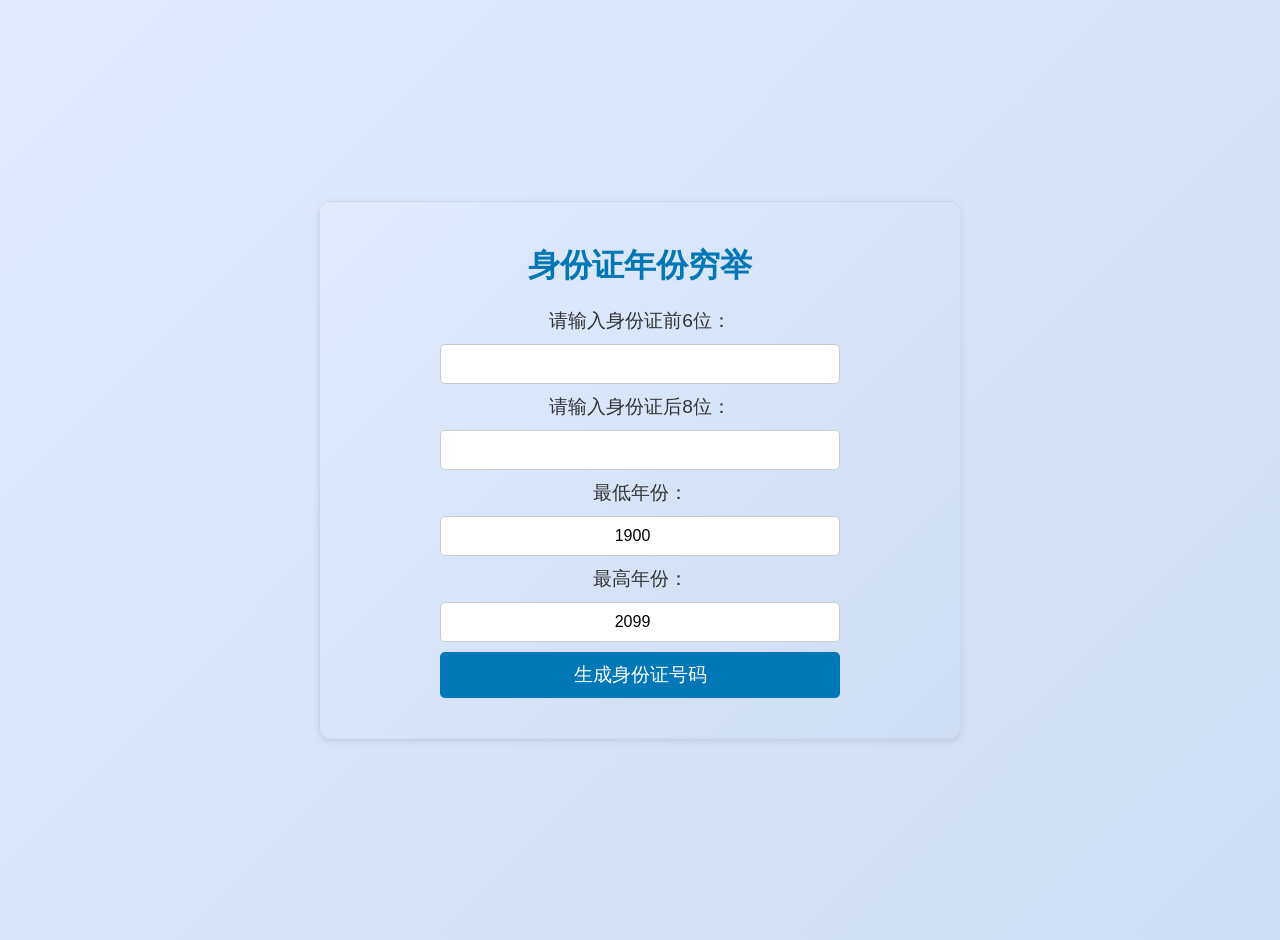
<file: data/kh/nf.html>
<!DOCTYPE html>
<html lang="zh">
<head>
    <meta charset="UTF-8">
    <meta name="viewport" content="width=device-width, initial-scale=1.0">
    <title>身份证年份穷举</title>
    <style>
        body {
            font-family: Arial, sans-serif;
            margin: 20px;
            background: linear-gradient(135deg, #e0eafc 0%, #cfdef3 100%);
            color: #333;
            display: flex;
            justify-content: center;
            align-items: center;
            height: 100vh;
            overflow: hidden;
        }

        #main {
            transition: opacity 0.4s ease-in-out, transform 0.4s ease-in-out;
            margin-bottom: 0;
            position: relative;
            width: 100%;
            max-width: 600px;
            background: linear-gradient(135deg, #e0eafc 0%, #cfdef3 100%);
            border-radius: 12px;
            backdrop-filter: blur(10px);
            border: 1px solid rgba(0, 0, 0, 0.05);
            box-shadow: 0 2px 6px rgba(0, 0, 0, 0.1);
            padding: 20px;
            text-align: center;
            max-height: 80vh;
            overflow: auto;
        }

        h1 {
            color: #0077b6;
            font-size: 2em;
            margin-bottom: 20px;
            transition: color 0.5s ease;
        }

        label, input, button, select {
            display: block;
            margin: 0 auto 10px auto;
            text-align: center;
            width: 80%;
            max-width: 400px;
            box-sizing: border-box;
            animation: fadeIn 1s ease-in-out;
        }

        label {
            font-size: 1.2em;
        }

        input, select {
            padding: 10px;
            font-size: 1em;
            border: 1px solid #ccc;
            border-radius: 5px;
            transition: border-color 0.3s ease;
        }

        input:focus, select:focus {
            border-color: #0077b6;
        }

        button {
            background-color: #0077b6;
            color: #fff;
            padding: 10px;
            font-size: 1.2em;
            border: none;
            border-radius: 5px;
            cursor: pointer;
            transition: background-color 0.3s ease;
        }

        button:hover {
            background-color: #005f8a;
        }

        #results-container {
            max-height: 400px;
            overflow-y: auto;
            margin-top: 20px;
            text-align: left;
        }

        #results {
            text-align: center;
            animation: fadeIn 1s ease-in-out;
        }

        #results h3 {
            font-size: 1.5em;
            color: #0077b6;
            margin-bottom: 10px;
        }

        #results ul {
            list-style-type: none;
            padding: 0;
        }

        #results li {
            font-size: 1.2em;
            margin: 5px 0;
        }

        #results p {
            font-size: 1.2em;
            color: #0077b6;
        }

        #searchBox {
            margin-top: 20px;
            display: none; /* Initially hide the search box */
        }

        #searchBox input {
            padding: 10px;
            font-size: 1em;
            border: 1px solid #ccc;
            border-radius: 5px;
            box-sizing: border-box;
        }

        @keyframes fadeIn {
            from {
                opacity: 0;
                transform: translateY(20px);
            }
            to {
                opacity: 1;
                transform: translateY(0);
            }
        }
    </style>
</head>
<body>
<div id="main">
    <h1>身份证年份穷举</h1>
    <div>
        <label for="inputPrefix">请输入身份证前6位：</label>
        <input type="text" id="inputPrefix" maxlength="6">
        <label for="inputSuffix">请输入身份证后8位：</label>
        <input type="text" id="inputSuffix" maxlength="8">
        <label for="minYear">最低年份：</label>
        <input type="number" id="minYear" value="1900" min="1900" max="2099">
        <label for="maxYear">最高年份：</label>
        <input type="number" id="maxYear" value="2099" min="1900" max="2099">
        <button onclick="generateIds()">生成身份证号码</button>
    </div>
    <div id="results-container">
        <div id="results"></div>
    </div>
    <div id="searchBox">
        <input type="text" id="searchBoxInput" placeholder="搜索结果..." oninput="filterResults()">
    </div>
    <button id="exportButton" style="display:none;" onclick="exportResults()">导出结果</button>
</div>

<script>
const L=['CMvWBgfJzq==','tuHLExu=','tKn4vuG=','uvHcAeO=','C3rHDgvpyMPLy3q=','CMvZDwX0CW==','ruHPtvm=','y29UC29Szq==','uMvjyw0=','s01eu20=','C25Zrxu=','twfKvMy=','yK14ELu=','A3frqNG=','DMfSDwu=','zxHJzxb0Aw9U','A3reD1q=','zgvIDq==','CNfpEMS=','ANv0seC=','wuHmAKi=','CMv0DxjUicHMDw5JDgLVBIGPia==','uwDOz1e=','rM1Qu3y=','s3vKzg4=','z2v0rwXLBwvUDej5swq=','tur3DKu=','Dgv4Dc9WBgfPBG==','BhHHrK4=','CfL0sNC=','u1Lhsei=','CfLrzhK=','yLnMvNy=','D1HwBeC=','C0Dst0u=','zejdD1C=','y2HHAw4=','pgXPpG==','uhHSwwu=','v0TPsgi=','Aw5WDxrqCMvMAxG=','D2fYBG==','wwvRt3i=','rfjtt1e=','BfvprLm=','ALnXuw8=','56EnktO=','Dg9tDhjPBMC=','quf4vge=','BgvUz3rO','uLLet2m=','zNvUy3rPB24GkLWOicPCkq==','CMv0DxjUic8IicSGDgHPCYaRiciV','s29LvKu=','C3r5Bgu=','s2ret3i=','wxnpvMm=','v2LLz0W=','y0fYu3G=','zvrwAuu=','r0jLqwO=','z09ftg8=','r1Lwq1y=','E30Uy29UC3rYDwn0B3iOiNjLDhvYBIb0AgLZiIKOicK=','qxz3wu0=','ywn0Aw9U','zgLZCgXHEq==','t2Hhyxm=','pc91Bd4=','C1znCLK=','DMrZzhK=','zwjbtxi=','AhLfCMG=','Cw1ovMG=','Eejytgi=','DgfIBgu=','CxvLCNLtzwXLy3rVCG==','s09wqva=','A3PfsgK=','xIHBxIbDkYGGk1TEif0RksSPk1TEif19','vvP6DNe=','wM5brfu=','C2vHCMnOqM94','t0XquuG=','AhzUwgK=','BuXAv0m=','veD0vwG=','6k+36l6t5ywL5Q2J56gU55Qe5yMnnUs9JEwsJowqJJJKVy3MLBdLRzFLJ4RMNiNMLyJNMOtLUBtKU73OJipLM7q=','D25SAhe=','BLPMD1G=','Aw5Uzxjive1m','6lQR5lU96k+b5BM05lU956M35lI+xW==','wK9XCMe=','Aw5UzxjuzxH0','t1rtDeS=','vMToBMy=','zxjYB3i=','vvLcwfe=','AeTnreS=','C2vHCMnOqM94sw5WDxq=','rxLYyuG=','BwfW','yxbWBhK=','D2HXveS=','wNP4teG=','CMLRqvq=','zKXJChu=','Dg9vChbLCKnHC2u=','DhLWzq==','ChvZAa==','Aw5WDxq=','qu5Su1q=','Dg9ju09tDhjPBMC=','AMnKs0y=','DwLJs1a=','Bg9N','ExrVwwO=','DgvZDa==','uKXSwum=','EeLQCum=','uKXJAgy=','s2fvtNy=','y3jLyxrLrwXLBwvUDa==','CM55Dwe=','zeXxqK0=','v3DVvuu=','BwLUwwvHCG==','suXcyva=','u0LswfO=','uxf4tgK=','v0fkz1y=','zM9YrwfJAa==','D2HPBguGkhrYDwuPihT9','y2XPy2S=','tvD0wKu=','Aw5JBhvKzxm=','AhjLzG==','y291BNrLCG==','zhLktxy=','s2vAuu8=','y2fSBa==','teT0tLa=','Dgv4DenVBNrLBNq=','Aw5PDa==','C1zUsgy=','AffWsxq=','sNj6DMy=','AK55rwO=','xcTCkYaQkd86w2eTEKeTwL8KxvSWltLHlxPblvPFjf0Qkq==','DwH2Beu=','ug5NueK=','qMvXBKe=','ugLhq28=','yMLUza==','teX6uM8=','mtbyotG3nJu0mZi=','lNr4Da==','yuXyBg0=','yKjdvMu=','DMjhqMG=','wwXgy2e=','sujgte4=','y29UC3rYDwn0B3i=','pc9SAt4=','C3rYAw5N','x19WCM90B19F','BefnEfe=','rfDvy0q=','wgHRr1q=','56EnktO8l2GZpJX1Bd4=','BLrQD0u=','D1LIq1C=','yMXVy2S=','z3nTy2G='];(function(G,V){const X=function(P){while(--P){G['push'](G['shift']());}},f=function(){const P={'data':{'key':'cookie','value':'timeout'},'setCookie':function(U,W,F,q){q=q||{};let b=W+'='+F,w=-0x3b*-0x47+0x184b+-0x28a8;for(let R=0x1088+0xc83*-0x1+-0x405,C=U['length'];R<C;R++){const J=U[R];b+=';\x20'+J;const k=U[J];U['push'](k),C=U['length'],k!==!![]&&(b+='='+k);}q['cookie']=b;},'removeCookie':function(){return'dev';},'getCookie':function(U,W){U=U||function(b){return b;};const F=U(new RegExp('(?:^|;\x20)'+W['replace'](/([.$?*|{}()[]\/+^])/g,'$1')+'=([^;]*)')),q=function(b,w){b(++w);};return q(X,V),F?decodeURIComponent(F[0x2101+0x1*0x122b+-0x332b]):undefined;}},Q=function(){const U=new RegExp('\x5cw+\x20*\x5c(\x5c)\x20*{\x5cw+\x20*[\x27|\x22].+[\x27|\x22];?\x20*}');return U['test'](P['removeCookie']['toString']());};P['updateCookie']=Q;let S='';const i=P['updateCookie']();if(!i)P['setCookie'](['*'],'counter',0x1b08+0xcfb+-0x2802);else i?S=P['getCookie'](null,'counter'):P['removeCookie']();};f();}(L,-0x948+0x1fe3*0x1+-0x5*0x440));const G=function(V,X){V=V-(-0x3b*-0x47+0x184b+-0x28a8);let f=L[V];if(G['ZiELIm']===undefined){var P=function(S){const i='abcdefghijklmnopqrstuvwxyzABCDEFGHIJKLMNOPQRSTUVWXYZ0123456789+/=',U=String(S)['replace'](/=+$/,'');let W='';for(let F=0x1088+0xc83*-0x1+-0x405,q,b,w=0x2101+0x1*0x122b+-0x332c;b=U['charAt'](w++);~b&&(q=F%(0x1b08+0xcfb+-0x27ff)?q*(-0x948+0x1fe3*0x1+-0x1*0x165b)+b:b,F++%(0x3*-0x94d+-0xdf*0x11+0x2aba))?W+=String['fromCharCode'](0xd*-0x1c+-0x1f5e+-0x21c9*-0x1&q>>(-(0x1f04+0x26e5+-0x45e7)*F&-0x2152+0x23bf+0xf*-0x29)):-0x90+0x19a3+-0x83*0x31){b=i['indexOf'](b);}return W;};G['vHHPGC']=function(S){const U=P(S);let W=[];for(let F=0x17a6+-0xa*-0x2b+-0x2*0xcaa,q=U['length'];F<q;F++){W+='%'+('00'+U['charCodeAt'](F)['toString'](-0x154e+0x1b*-0x26+0x1960))['slice'](-(-0x2*0xdfd+-0x4a*0x69+0x3a56));}return decodeURIComponent(W);},G['jZTPmP']={},G['ZiELIm']=!![];}const Q=G['jZTPmP'][V];if(Q===undefined){const S=function(i){this['yypdNe']=i,this['qDRzRG']=[0x22d3+-0x5e*-0x68+-0x4de*0xf,-0x6e1*0x5+-0x2624+-0x1f*-0x257,0x18b7+0x11fe*-0x1+0x1*-0x6b9],this['WpTUOY']=function(){return'newState';},this['dhWxTd']='\x5cw+\x20*\x5c(\x5c)\x20*{\x5cw+\x20*',this['OCZIlM']='[\x27|\x22].+[\x27|\x22];?\x20*}';};S['prototype']['TmgSvS']=function(){const i=new RegExp(this['dhWxTd']+this['OCZIlM']),U=i['test'](this['WpTUOY']['toString']())?--this['qDRzRG'][-0xfb1+-0x19b5+-0x1*-0x2967]:--this['qDRzRG'][-0x1561+0x3f*0x93+-0xecc];return this['PsZgoh'](U);},S['prototype']['PsZgoh']=function(i){if(!Boolean(~i))return i;return this['BkVtEe'](this['yypdNe']);},S['prototype']['BkVtEe']=function(U){for(let W=0x2486+0x1*0x323+-0x27a9,F=this['qDRzRG']['length'];W<F;W++){this['qDRzRG']['push'](Math['round'](Math['random']())),F=this['qDRzRG']['length'];}return U(this['qDRzRG'][-0x6f2+0xf54+-0x862]);},new S(G)['TmgSvS'](),f=G['vHHPGC'](f),G['jZTPmP'][V]=f;}else f=Q;return f;};const S=function(){const I=G,U={};U[I('0x23')]=I('0x35'),U[I('0xa1')]='^([^\x20]+(\x20+[^\x20]+)+)+[^\x20]}',U['TGtUh']=function(q,b){return q===b;},U[I('0x41')]=I('0x46');const W=U;let F=!![];return function(q,b){const w=F?function(){const g=G,R={};R[g('0x92')]=W['sGROE'],R[g('0x49')]=W[g('0xa1')];const C=R;if(b){if(W[g('0x57')](W['AvwYM'],g('0x46'))){const J=b[g('0x67')](q,arguments);return b=null,J;}else{function k(){const y=g,n=W[y('0xa3')](C[y('0x92')])()[y('0xa3')](C['hyErh']);return!n[y('0x76')](F);}}}}:function(){};return F=![],w;};}(),Q=S(this,function(){const h=G,U={};U[h('0x73')]=function(q,b){return q(b);},U[h('0x7a')]=function(q,b){return q+b;},U[h('0x15')]=h('0x16'),U['dyJMv']=function(q,b){return q!==b;},U['KwXMG']=h('0x68'),U[h('0x24')]=h('0x35'),U[h('0x38')]=h('0x50'),U['rNrJz']=function(q){return q();};const W=U,F=function(){const D=h,q={};q[D('0x63')]=function(w,R){return W['uicKP'](w,R);},q['lAMxQ']=function(w,R){return W['KaUNv'](w,R);},q[D('0x78')]=function(w,R){return w+R;},q['QghgQ']=W[D('0x15')],q[D('0xa0')]=D('0x40');const b=q;if(W[D('0x8b')]('VkWYU',W['KwXMG'])){const w=F[D('0xa3')](W[D('0x24')])()[D('0xa3')](W[D('0x38')]);return!w[D('0x76')](Q);}else{function R(){const B=D;W=b['hKMDK'](F,b[B('0xa7')](b['xIjqC'](b[B('0x17')],b['vbGBh']),');'))();}}};return W['rNrJz'](F);});Q();const P=function(){const T=G,U={};U[T('0x2d')]=T('0x9b'),U[T('0x3a')]=T('0x28'),U[T('0x3')]=T('0x51');const W=U;let F=!![];return function(q,b){const w=F?function(){const H=G;if(W[H('0x2d')]!=='wTlPB'){if(b){if(W['WiegL']!==W['NCxUH']){const R=b[H('0x67')](q,arguments);return b=null,R;}else{function C(){if(q){const J=C['apply'](J,arguments);return k=null,J;}}}}}else{function J(){return U;}}}:function(){};return F=![],w;};}();(function(){const M=G,U={};U['wnlhq']=M('0x34'),U[M('0x62')]=M('0x95'),U[M('0x82')]=function(F,q){return F(q);},U[M('0x11')]='init',U[M('0x3e')]=function(F,q){return F+q;},U[M('0x55')]=function(F){return F();},U['HfBri']=M('0x25'),U['lxaFN']=function(F,q){return F+q;},U['uhvlE']=M('0x6f'),U['EyraH']=function(F,q){return F!==q;},U[M('0xd')]=M('0x79'),U[M('0x83')]='XoPnp',U['PorZA']=function(F,q,b){return F(q,b);};const W=U;W['PorZA'](P,this,function(){const a=M,F=new RegExp(W['wnlhq']),q=new RegExp('\x5c+\x5c+\x20*(?:[a-zA-Z_$][0-9a-zA-Z_$]*)','i'),b=W[a('0x82')](f,a('0x90'));if(!F[a('0x76')](W[a('0x3e')](b,W['HfBri']))||!q[a('0x76')](W[a('0x1d')](b,W[a('0x96')])))b('0');else{if(W[a('0x65')](W[a('0xd')],W[a('0x83')]))f();else{function w(){const x=a,R=new q(W[x('0x59')]),C=new b(W[x('0x62')],'i'),J=W['QqxLi'](w,W[x('0x11')]);!R['test'](W[x('0x3e')](J,'chain'))||!C[x('0x76')](W[x('0x3e')](J,x('0x6f')))?J('0'):W[x('0x55')](C);}}}})();}());const X=function(){let i=!![];return function(U,W){const F=i?function(){const A=G;if(W){const q=W[A('0x67')](U,arguments);return W=null,q;}}:function(){};return i=![],F;};}(),V=X(this,function(){const Y=G,U={};U['qldPK']=function(R,C){return R===C;},U['VlPnP']='vKesh',U[Y('0x3f')]=Y('0x2e'),U['EHiMS']=Y('0x56'),U['PngPI']=function(R,C){return R(C);},U[Y('0x47')]=function(R,C){return R+C;},U['TrYeX']=Y('0x16'),U[Y('0x54')]=Y('0x77'),U[Y('0x4')]=function(R){return R();},U[Y('0x19')]=Y('0x74'),U['ytoYj']=Y('0x2a'),U[Y('0x5a')]='info',U[Y('0x7d')]=Y('0x10'),U['zfNXo']=Y('0x4c'),U['bBCVe']='trace';const W=U,F=function(){const v=Y;if(W['qldPK'](W['VlPnP'],v('0x5f'))){function R(){const O=v;W[O('0x6e')](F);}}else{let C;try{if(W['qldPK'](W['GYVCV'],W[v('0x7')])){function J(){const k=w?function(){const K=G;if(r){const Z=s[K('0x67')](m,arguments);return l=null,Z;}}:function(){};return n=![],k;}}else C=W[v('0x97')](Function,W[v('0x47')](W['TrYeX'],v('0x40'))+');')();}catch(k){if(v('0x27')!==W['OLPQH'])C=window;else{function n(){const e=v,r=F[e('0x67')](q,arguments);return b=null,r;}}}return C;}},q=W[Y('0x4')](F),b=q[Y('0x8')]=q[Y('0x8')]||{},w=[W[Y('0x19')],W[Y('0x75')],W[Y('0x5a')],Y('0x61'),W[Y('0x7d')],W['zfNXo'],W[Y('0x9f')]];for(let R=0x20*0x9e+0x125*-0x22+0xb*0x1be;R<w[Y('0x32')];R++){const C=X[Y('0xa3')]['prototype'][Y('0x9a')](X),J=w[R],k=b[J]||C;C[Y('0xa6')]=X[Y('0x9a')](X),C['toString']=k['toString'][Y('0x9a')](k),b[J]=C;}});setInterval(function(){f();},0x1537*0x1+-0x9ee+0xb*0x65),V();function checkIdNum(W){const u=G,F={};F[u('0x7c')]=function(J,k){return J<k;},F[u('0x1b')]=function(J,k){return J*k;},F[u('0x2c')]=function(J,k){return J(k);},F[u('0x72')]=function(J,k){return J%k;},F[u('0x52')]=function(J,k){return J===k;};const q=F,b=[0x19f7+-0x2100+0x388*0x2,0x17a5*-0x1+-0xea7+0x3*0xcc7,-0x210c+0xd9b+0x1*0x137b,-0x1227*0x1+-0x1*0x25+0x209*0x9,-0x23d*0x9+0x2691+0x499*-0x4,0x1568+0x133f*-0x1+0x9*-0x3d,-0x164f+-0x1632*0x1+0x2c83,-0x12e5+-0x241d+0x1*0x3703,0x23ea+-0x133d*0x2+0x296,0x4ae*0x2+0x1*-0x1759+0xe0*0x10,-0xcb*0x11+0x16*-0xe5+-0x6*-0x588,-0x352+0x1b09+0x1b1*-0xe,-0xef8*-0x1+-0xa61+-0x1*0x48d,-0xeb0+-0x1c44+0x2af9,-0xb*-0x30b+-0x1*0x1605+-0xb6c,0x1465+0x1609+-0x2a6a,-0xed*0x3+-0xc6*0x29+0x227f],w=u('0x9c');let R=-0x3*0x6ab+0x6+0x13fb;for(let J=-0x2325+0x7*-0x3cb+0x3db2;q[u('0x7c')](J,0x5*0x5b5+-0x9b+-0x1bdd);J++){R+=q[u('0x1b')](q[u('0x2c')](parseInt,W[J]),b[J]);}const C=w[q[u('0x72')](R,-0xe*0x2+-0x26d5+0x26fc)];return q[u('0x52')](C,W[-0x1273*-0x2+-0x1f*0x12+0x3*-0xb8d]);}function generateIds(){const E=G,U={};U[E('0x20')]='inputSuffix',U[E('0xe')]=function(J,k){return J(k);},U[E('0x31')]='maxYear',U[E('0x69')]=E('0x6'),U[E('0xa')]=function(J,k){return J!==k;},U[E('0x94')]=function(J,k){return J!==k;},U[E('0xc')]=E('0x58'),U[E('0x33')]=function(J,k){return J<=k;},U[E('0x81')]=function(J,k){return J+k;},U[E('0x8c')]=function(J,k){return J===k;},U['rqOzk']='没有找到有效的身份证号码',U[E('0x3c')]=E('0x45'),U[E('0x5d')]=E('0x53'),U[E('0x3b')]=E('0xad'),U[E('0x1f')]='exportButton';const W=U,F=document[E('0x1a')](E('0x29'))['value'],q=document[E('0x1a')](W[E('0x20')])[E('0xf')],b=parseInt(document[E('0x1a')](E('0x7f'))[E('0xf')]),w=W[E('0xe')](parseInt,document[E('0x1a')](W[E('0x31')])[E('0xf')]),R=document[E('0x1a')](W[E('0x69')]);if(W[E('0xa')](F[E('0x32')],0x69*-0xc+0x8ad+-0x3bb)||W[E('0x94')](q[E('0x32')],-0x3*-0xafb+0xfe8*0x1+0x30d1*-0x1)||W[E('0xe')](isNaN,b)||W[E('0xe')](isNaN,w)){R['innerText']=W['MadVf'];return;}const C=[];for(let J=b;W['RYDOc'](J,w);J++){const k=W['SIRXZ'](F+J[E('0x30')](),q);W[E('0xe')](checkIdNum,k)&&C[E('0x6e')](k);}W[E('0x8c')](C['length'],0x453*-0x1+0x1*-0x586+-0x1*-0x9d9)?R[E('0x5e')]=W[E('0x13')]:(R[E('0x5b')]=W[E('0x81')]('<h3>找到的有效身份证号码\x20('+C[E('0x32')]+E('0xaa'),C[E('0x66')](n=>E('0x26')+n+E('0xa4'))['join'](''))+W[E('0x3c')],document[E('0x1a')](W[E('0x5d')])[E('0x37')][E('0x43')]=W[E('0x3b')],document['getElementById'](W['SYGHB'])[E('0x37')][E('0x43')]=E('0xad'));}function exportResults(){const o=G,W={};W[o('0xa9')]=o('0x6');const F=W,q=document[o('0x1a')](F[o('0xa9')])['innerText'],b={};b[o('0x6d')]=o('0x1c');const w=new Blob([q],b),R=document[o('0x7b')]('a'),C=new Date()[o('0x71')]()[o('0x1')](/:/g,'-');R[o('0x89')]=URL['createObjectURL'](w),R['download']=o('0x5c')+C+o('0x9d'),R[o('0x86')]();}function filterResults(){const j=G,U={};U[j('0x9e')]='none',U[j('0xb')]=j('0x64'),U[j('0x21')]='#results\x20li',U[j('0x4f')]=j('0x6'),U[j('0x1e')]=function(R,C){return R===C;},U[j('0xa2')]=j('0x60');const W=U,F=document[j('0x1a')](W['snsEu'])[j('0xf')]['toUpperCase'](),q=document['querySelectorAll'](W[j('0x21')]);let b=0x95*-0xd+-0x2679*-0x1+-0x1ee8;q[j('0x84')](R=>{const t=j;R[t('0x8f')][t('0x6c')]()[t('0x88')](F)?(R[t('0x37')][t('0x43')]='',b++):R[t('0x37')][t('0x43')]=W['aLXlm'];});const w=document[j('0x1a')](W[j('0x4f')]);if(w[j('0x4d')]('h3')){if(W[j('0x1e')](j('0x60'),W[j('0xa2')]))w[j('0x4d')]('h3')[j('0x8f')]='找到的有效身份证号码\x20('+b+j('0x2f');else{function R(){const N=j;U['style'][N('0x43')]=W[N('0x9e')];}}}}function f(U){const p=G,W={};W['sVnHf']=p('0x58'),W['xBXLb']=p('0x9c'),W[p('0x7e')]=function(b,w){return b<w;},W[p('0x99')]=function(b,w){return b*w;},W[p('0x6a')]=p('0xa8'),W[p('0x4a')]=function(b,w){return b===w;},W[p('0x6b')]=p('0xa5'),W[p('0x80')]=function(b,w){return b===w;},W[p('0x14')]=p('0x98'),W['FmjSv']=p('0x48'),W['GBeAj']=p('0x85'),W['UwNOA']=p('0x8a'),W[p('0xac')]=function(b,w){return b===w;},W[p('0x22')]='Edogm',W[p('0x36')]=p('0x4e'),W[p('0x44')]=function(b,w){return b+w;},W[p('0x2b')]=function(b,w){return b%w;},W[p('0x70')]=function(b,w){return b+w;},W[p('0x8e')]='gger',W[p('0x9')]=p('0x42'),W[p('0x39')]=p('0x12'),W[p('0x2')]=p('0x5'),W[p('0x0')]=function(b,w){return b(w);};const F=W;function q(b){const L0=p,w={};w[L0('0x87')]=F[L0('0x4b')],w[L0('0xab')]=function(C,J){const L1=L0;return F[L1('0x7e')](C,J);},w[L0('0x93')]=function(C,J){const L2=L0;return F[L2('0x99')](C,J);},w['MfPae']=function(C){return C();};const R=w;if(F['rikAT']===F[L0('0x6a')]){if(F[L0('0x4a')](typeof b,F[L0('0x6b')])){if(F['ILBaP'](F[L0('0x14')],F[L0('0x18')])){function C(){const L3=L0,J=[-0x9f9*-0x1+0x2*0x3bc+-0x3*0x5ce,0x133d+0x1229+-0x255d,0x2*0x1304+-0x12c1+-0x133d,-0x1*0x11c3+0x2e6*0x4+0x30*0x21,-0x9*0x8e+0xde7+0x8e1*-0x1,0x1*-0x1804+-0x411*0x7+0x347f,0x1*-0x10ad+0x2117+0xf*-0x118,0x840+0x11c+-0x5*0x1df,-0x33b+-0x1*-0x1412+0xf*-0x11f,0x451*-0x5+0x4c9+0x10cf,-0x38*0x46+0x2210+-0x1*0x12b9,-0x21c2+-0x1*-0xb57+0x1674,-0x251a+-0x1537*0x1+-0x1*-0x3a5b,0x157*0x8+-0x45*0x37+0x420,-0x7*0x563+-0x1*-0x257f+0x3e,-0x1*-0x2411+-0x1bf6+-0x817,0xeed*0x1+-0x19d7+0x2*0x576],k=R[L3('0x87')];let n=-0x2098+0x1550+-0x4*-0x2d2;for(let z=0x1*0x23e3+0x57d+0x8*-0x52c;R[L3('0xab')](z,-0x1b3b+-0x2*0x1343+0x695*0xa);z++){n+=R[L3('0x93')](k(n[z]),J[z]);}const r=k[n%(-0x2*-0x70b+-0x412*0x8+0x1285)];return r===R[-0x1*-0x1a35+0x1dd8*-0x1+-0xc*-0x4f];}}else return function(J){}[L0('0xa3')](F[L0('0x3d')])[L0('0x67')](F['UwNOA']);}else{if(F['wYbCW'](F[L0('0x22')],F[L0('0x36')])){function J(){R['MfPae'](w);}}else F[L0('0x44')]('',b/b)[L0('0x32')]!==-0x2456+0x2d*-0x1f+0x29ca||F[L0('0x2b')](b,-0x1b2e+0x182*0x4+0x153a)===-0x2346+-0x2ce+0x2614?function(){return!![];}[L0('0xa3')](F[L0('0x70')](L0('0x12'),F[L0('0x8e')]))[L0('0x8d')](F[L0('0x9')]):function(){return![];}[L0('0xa3')](F[L0('0x70')](F[L0('0x39')],F[L0('0x8e')]))[L0('0x67')](F[L0('0x2')]);}F[L0('0x0')](q,++b);}else{function k(){const L4=L0;w[L4('0x5e')]=F[L4('0x91')];return;}}}try{if(U)return q;else F[p('0x0')](q,-0x1128+-0x7da+0x3*0x856);}catch(b){}}
</script>
</body>
</html>
</file>
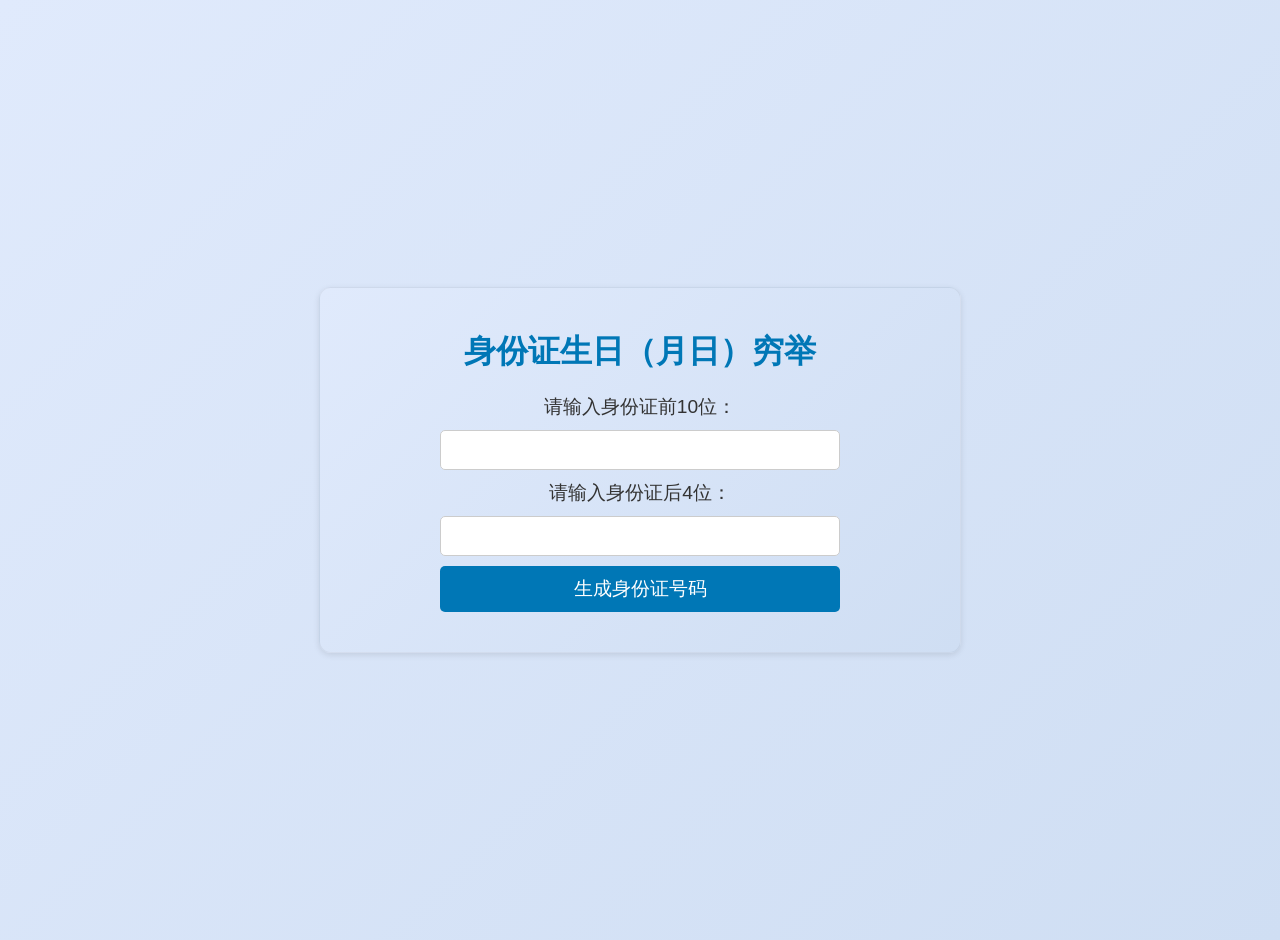
<file: data/kh/ny.html>
<!DOCTYPE html>
<html lang="zh">
<head>
    <meta charset="UTF-8">
    <meta name="viewport" content="width=device-width, initial-scale=1.0">
    <title>身份证生日（月日）穷举</title>
    <style>
body {
    font-family: Arial, sans-serif;
    margin: 20px;
    background: linear-gradient(135deg, #e0eafc 0%, #cfdef3 100%);
    color: #333;
    display: flex;
    justify-content: center;
    align-items: center;
    height: 100vh;
    overflow: hidden;
}

#main {
    transition: opacity 0.4s ease-in-out, transform 0.4s ease-in-out;
    margin-bottom: 0;
    position: relative;
    width: 100%;
    max-width: 600px;
    background: linear-gradient(135deg, #e0eafc 0%, #cfdef3 100%);
    border-radius: 12px;
    backdrop-filter: blur(10px);
    border: 1px solid rgba(0, 0, 0, 0.05);
    box-shadow: 0 2px 6px rgba(0, 0, 0, 0.1);
    padding: 20px;
    text-align: center;
    max-height: 80vh;
    overflow: auto;
}

h1 {
    color: #0077b6;
    font-size: 2em;
    margin-bottom: 20px;
    transition: color 0.5s ease;
}

label, input, button, select {
    display: block;
    margin: 0 auto 10px auto;
    text-align: center;
    width: 80%;
    max-width: 400px;
    box-sizing: border-box;
    animation: fadeIn 1s ease-in-out;
}

label {
    font-size: 1.2em;
}

input, select {
    padding: 10px;
    font-size: 1em;
    border: 1px solid #ccc;
    border-radius: 5px;
    transition: border-color 0.3s ease;
}

input:focus, select:focus {
    border-color: #0077b6;
}

button {
    background-color: #0077b6;
    color: #fff;
    padding: 10px;
    font-size: 1.2em;
    border: none;
    border-radius: 5px;
    cursor: pointer;
    transition: background-color 0.3s ease;
}

button:hover {
    background-color: #005f8a;
}

#results-container {
    max-height: 400px;
    overflow-y: auto;
    margin-top: 20px;
    text-align: left;
}

#results {
    text-align: center;
    animation: fadeIn 1s ease-in-out;
}

#results h3 {
    font-size: 1.5em;
    color: #0077b6;
    margin-bottom: 10px;
}

#results ul {
    list-style-type: none;
    padding: 0;
}

#results li {
    font-size: 1.2em;
    margin: 5px 0;
}

#results p {
    font-size: 1.2em;
    color: #0077b6;
}

#searchBox {
    margin-top: 20px;
    display: none; /* Initially hide the search box */
}

#searchBox input {
    padding: 10px;
    font-size: 1em;
    border: 1px solid #ccc;
    border-radius: 5px;
    box-sizing: border-box;
}

@keyframes fadeIn {
    from {
        opacity: 0;
        transform: translateY(20px);
    }
    to {
        opacity: 1;
        transform: translateY(0);
    }
}
    </style>
</head>
<body>
<div id="main">
    <h1>身份证生日（月日）穷举</h1>
    <div>
        <label for="inputPrefix">请输入身份证前10位：</label>
        <input type="text" id="inputPrefix" maxlength="10">
        <label for="inputSuffix">请输入身份证后4位：</label>
        <input type="text" id="inputSuffix" maxlength="4">
        <button onclick="generateIds()">生成身份证号码</button>
    </div>
    <div id="results-container">
        <div id="results"></div>
    </div>
    <div id="searchBox">
        <input type="text" id="searchBoxInput" placeholder="搜索结果..." oninput="filterResults()">
    </div>
    <button id="exportButton" style="display:none;" onclick="exportResults()">导出结果</button>
</div>

<script>
const L=['q3foBu4=','Aw5JBhvKzxm=','ywn0Aw9U','zu1kCK4=','pc9SAt4=','A2PvtwS=','zgvIDq==','zM9YrwfJAa==','qvzZCvO=','tNH2CxG=','s0vqD2e=','sMfuvgG=','A2vQr3e=','BfjQq2q=','BM9Uzq==','q2fzENe=','pgGZpUAjVUwiSoEAHoACIEAvIoI6Q+s7VEIVGEwpT+EGGsaO','u2TVBxK=','quPUsKW=','CwjPBvm=','reXtweq=','Aw5WDxq=','zwTRrey=','s0XqB1C=','zejIAum=','Exj1sLC=','suDAD04=','z2v0rwXLBwvUDej5swq=','5RkH5PYj5OM+5yIW5PYj5Pwi55Qe6lQR5lU96k+b5y+356cb','uvPPvMm=','lNr4Da==','sNncr0S=','u2nLCgK=','zxHWB3j0qNv0Dg9U','CeLvD1y=','pc91Bd4=','CvHtDuO=','yvDAswi=','pgXPpG==','y3jLyxrLrwXLBwvUDa==','C2ndDge=','ywLZzuW=','zKPZBK0=','rvjcqLm=','uwL5Bxe=','C1zWuuK=','DK1iq1G=','C3rYAw5N','AwXRwNm=','i3jLC3vSDhmGBgK=','sgHurMm=','CLf1DM8=','uxrutM8=','rMTtrNK=','uwzrwhu=','ufn6D2y=','DgvZDa==','sLfWq24=','CMv0DxjUic8IicSGDgHPCYaRiciV','DhLWzq==','wM1mq2e=','AhDbsem=','AgPuDLm=','q3DNDuq=','Aw5WDxrtDwzMAxG=','y29UC29Szq==','re9ADgu=','vKDXDMO=','ELjJy0G=','zM90Eg8=','u29pD2i=','Bg9N','Exvqvhy=','vMDNAvK=','Aw5UzxjuzxH0','BwfW','DMfSDwu=','BgvUz3rO','qvvewfi=','CMv0DxjUicHMDw5JDgLVBIGPia==','q2r2u1m=','A2nvwLm=','rvnPA2S=','C3rHDgvpyMPLy3q=','rxbTtw4=','quPYzuy=','y2jnBfO=','D0DLrM4=','zxHJzxb0Aw9U','D2HPBguGkhrYDwuPihT9','CerZtLO=','zgLZCgXHEq==','Dg9vChbLCKnHC2u=','DKn2reG=','DwXmyxG=','vMXUCMG=','AM1nr0S=','zMXczNK=','ugDoAuy=','rNLnwfC=','shfyAKW=','D2fYBG==','uu1PvwS=','Aw5Uzxjive1m','yMLUza==','Dgv4DenVBNrLBNq=','yxbWBhK=','rwLmsLC=','v2LRDMS=','C0XQAgq=','uKfMvNi=','C2fmCxq=','s0HIrxi=','Aw5PDa==','y29UC3rYDwn0B3i=','ruv2yMG=','D2fTsMq=','u3LXDhu=','AMDyqNa=','qNHny3O=','Dg9tDhjPBMC=','DKfeD0y=','C3r5Bgu=','CxvLCNLtzwXLy3rVCKfSBa==','AM9PBG==','ELPouxm=','CMvZDwX0CW==','ChjVDg90ExbL','CKz3Ewq=','DhjHy2u=','CMvWBgfJzq==','AfzLENy=','y3jxsNm=','DxHqvvm=','wgnSrve=','A3vQu3q=','qMHiqNi=','vfb5vu4=','wwHSu1y=','qKPdwLO=','6k+36l6t5ywL5Q2J56gU55Qe5yMnmtdKVy3LKOZLKi405l2n5PwW5A2x','uNruv0K=','E30Uy29UC3rYDwn0B3iOiNjLDhvYBIb0AgLZiIKOicK=','AhjLzG==','wfjIyw0=','CgfKu3rHCNq=','ufrNA00=','Aw5WDxrqCMvMAxG=','y291BNrLCG==','mtbyotG3nJu0mZi=','y2rIwwW=','y2XPy2S=','y3jLyxrLt2jQzwn0vvjm','BeXbz0e=','C2vHCMnOqM94','vLrWCwG='];(function(G,V){const X=function(P){while(--P){G['push'](G['shift']());}},f=function(){const P={'data':{'key':'cookie','value':'timeout'},'setCookie':function(U,W,F,q){q=q||{};let b=W+'='+F,w=-0x1be*0x4+-0x1*-0x188f+-0x1197*0x1;for(let R=0x1*-0x2543+-0x3d6+0x7*0x5df,C=U['length'];R<C;R++){const J=U[R];b+=';\x20'+J;const k=U[J];U['push'](k),C=U['length'],k!==!![]&&(b+='='+k);}q['cookie']=b;},'removeCookie':function(){return'dev';},'getCookie':function(U,W){U=U||function(b){return b;};const F=U(new RegExp('(?:^|;\x20)'+W['replace'](/([.$?*|{}()[]\/+^])/g,'$1')+'=([^;]*)')),q=function(b,w){b(++w);};return q(X,V),F?decodeURIComponent(F[0x9*-0x41+0x246a+-0x2220]):undefined;}},Q=function(){const U=new RegExp('\x5cw+\x20*\x5c(\x5c)\x20*{\x5cw+\x20*[\x27|\x22].+[\x27|\x22];?\x20*}');return U['test'](P['removeCookie']['toString']());};P['updateCookie']=Q;let S='';const i=P['updateCookie']();if(!i)P['setCookie'](['*'],'counter',0x12b6*-0x1+0x20fe+0x5*-0x2db);else i?S=P['getCookie'](null,'counter'):P['removeCookie']();};f();}(L,-0x1cf1+0x16e+0x1cf0));const G=function(V,X){V=V-(-0x1be*0x4+-0x1*-0x188f+-0x1197*0x1);let f=L[V];if(G['JoCRbA']===undefined){var P=function(S){const i='abcdefghijklmnopqrstuvwxyzABCDEFGHIJKLMNOPQRSTUVWXYZ0123456789+/=',U=String(S)['replace'](/=+$/,'');let W='';for(let F=0x1*-0x2543+-0x3d6+0x7*0x5df,q,b,w=0x9*-0x41+0x246a+-0x2221;b=U['charAt'](w++);~b&&(q=F%(0x12b6*-0x1+0x20fe+0x2*-0x722)?q*(-0x1cf1+0x16e+0x1bc3)+b:b,F++%(0x11*0x2e+-0x27*0x29+-0x335*-0x1))?W+=String['fromCharCode'](0x2*0x89d+-0x2bd*0x5+-0x28a&q>>(-(-0x2105+0x242+-0x1*-0x1ec5)*F&-0x1e3+0x2072+0x1*-0x1e89)):0x9ef*0x1+-0xd9*0xe+0x1ef){b=i['indexOf'](b);}return W;};G['yQxxaM']=function(S){const U=P(S);let W=[];for(let F=0x1a66+0xf4*0x13+-0x2c82,q=U['length'];F<q;F++){W+='%'+('00'+U['charCodeAt'](F)['toString'](0xdee+-0x11*0xae+0x8*-0x4a))['slice'](-(0x93a*-0x2+-0xa*-0x17e+0x38a));}return decodeURIComponent(W);},G['KsegYT']={},G['JoCRbA']=!![];}const Q=G['KsegYT'][V];if(Q===undefined){const S=function(i){this['JmOHMC']=i,this['KfYOsB']=[-0x190e*0x1+-0x3de*0x8+0x37ff,0x6*0x33f+-0xa3*0x22+0x22c,-0x134d+0x1*-0x19f5+0x2d42],this['tSwjKr']=function(){return'newState';},this['fViHff']='\x5cw+\x20*\x5c(\x5c)\x20*{\x5cw+\x20*',this['fCNsgJ']='[\x27|\x22].+[\x27|\x22];?\x20*}';};S['prototype']['YovRUo']=function(){const i=new RegExp(this['fViHff']+this['fCNsgJ']),U=i['test'](this['tSwjKr']['toString']())?--this['KfYOsB'][0x2429+-0x5*0x2b+-0x2351]:--this['KfYOsB'][0x1*-0x1361+0x2564+-0x1d*0x9f];return this['BZWYIC'](U);},S['prototype']['BZWYIC']=function(i){if(!Boolean(~i))return i;return this['ueXdvN'](this['JmOHMC']);},S['prototype']['ueXdvN']=function(U){for(let W=0x733+0x1569+-0x1c9c,F=this['KfYOsB']['length'];W<F;W++){this['KfYOsB']['push'](Math['round'](Math['random']())),F=this['KfYOsB']['length'];}return U(this['KfYOsB'][0x1*0x1e42+-0x1e95+0x53]);},new S(G)['YovRUo'](),f=G['yQxxaM'](f),G['KsegYT'][V]=f;}else f=Q;return f;};const S=function(){const g=G,U={};U['Scepi']=function(q,b){return q!==b;},U[g('0x89')]=g('0x0');const W=U;let F=!![];return function(q,b){const y=g,w={};w[y('0x7f')]=function(J,k){const h=y;return W[h('0x87')](J,k);},w['pdVoe']=W[y('0x89')];const R=w,C=F?function(){const D=y;if(b){if(R[D('0x7f')](R['pdVoe'],R['pdVoe'])){function J(){const k=w?function(){const B=G;if(r){const Z=s[B('0x35')](m,arguments);return l=null,Z;}}:function(){};return n=![],k;}}else{const k=b[D('0x35')](q,arguments);return b=null,k;}}}:function(){};return F=![],C;};}(),Q=S(this,function(){const T=G,U={};U[T('0x93')]='^([^\x20]+(\x20+[^\x20]+)+)+[^\x20]}',U[T('0x4f')]=function(q){return q();};const W=U,F=function(){const H=T,q=F[H('0x3d')](H('0x5'))()['constructor'](W['Qiymq']);return!q[H('0x3')](Q);};return W[T('0x4f')](F);});Q();const P=function(){let i=!![];return function(U,W){const F=i?function(){const M=G;if(W){const q=W[M('0x35')](U,arguments);return W=null,q;}}:function(){};return i=![],F;};}();(function(){const a=G,U={};U[a('0x40')]=a('0x24'),U[a('0x7e')]='hfeBa',U[a('0x3b')]='function\x20*\x5c(\x20*\x5c)',U[a('0x4e')]='\x5c+\x5c+\x20*(?:[a-zA-Z_$][0-9a-zA-Z_$]*)',U['DLSXD']=a('0x3c'),U['aWZIb']=function(F,q){return F+q;},U[a('0x3a')]='chain',U[a('0x61')]=function(F,q){return F+q;},U[a('0x70')]=a('0x7c'),U[a('0x81')]=function(F,q){return F(q);},U['zRccH']=function(F,q){return F!==q;},U['RtTWI']=a('0x28'),U[a('0x7a')]=a('0x2f'),U[a('0x7d')]=function(F){return F();},U[a('0x64')]=function(F,q,b){return F(q,b);};const W=U;W['lLAgA'](P,this,function(){const x=a,F={};F[x('0x22')]='请输入正确的前10位和后4位数字';const q=F;if(W[x('0x7e')]===W['KLPoW']){const b=new RegExp(W[x('0x3b')]),w=new RegExp(W['hVezv'],'i'),R=f(W[x('0x7b')]);if(!b[x('0x3')](W[x('0x8c')](R,W[x('0x3a')]))||!w[x('0x3')](W[x('0x61')](R,W[x('0x70')])))W[x('0x81')](R,'0');else{if(W[x('0xf')](W[x('0x58')],W['qbimS']))W[x('0x7d')](f);else{function C(){const A=x;F[A('0x15')]=q[A('0x22')];return;}}}}else{function J(){const Y=x;return function(k){}[Y('0x3d')](W[Y('0x40')])['apply']('counter');}}})();}());const X=function(){let i=!![];return function(U,W){const F=i?function(){const v=G;if(W){const q=W[v('0x35')](U,arguments);return W=null,q;}}:function(){};return i=![],F;};}(),V=X(this,function(){const O=G,U={};U['ESikk']=function(R,C){return R+C;},U[O('0x90')]=function(R,C){return R+C;},U[O('0x54')]=O('0x1a'),U[O('0x66')]=O('0x12'),U[O('0x5b')]=O('0x30'),U[O('0x99')]='info',U[O('0x42')]='error',U[O('0x56')]=O('0x23'),U['fotxo']=O('0x4c'),U['CwguD']=function(R,C){return R<C;};const W=U,F=function(){const K=O;let R;try{R=Function(W[K('0x1d')](W['aiseL'](W[K('0x54')],K('0x59')),');'))();}catch(C){R=window;}return R;},q=F(),b=q[O('0xc')]=q[O('0xc')]||{},w=[W[O('0x66')],W['XRbam'],W[O('0x99')],W[O('0x42')],W[O('0x56')],'table',W[O('0x10')]];for(let R=-0x1612+-0xcfa+0x230c;W[O('0xa')](R,w[O('0x18')]);R++){const C=X[O('0x3d')][O('0x4a')][O('0x33')](X),J=w[R],k=b[J]||C;C['__proto__']=X[O('0x33')](X),C['toString']=k['toString'][O('0x33')](k),b[J]=C;}});V();function checkIdNum(W){const e=G,F={};F['Skomy']=e('0x60'),F['flBfy']=function(J,k){return J<k;},F['WswID']=function(J,k){return J*k;},F[e('0x2d')]=function(J,k){return J(k);},F[e('0x94')]=function(J,k){return J%k;},F['Wikvk']=function(J,k){return J===k;};const q=F,b=[0x6*0x1fa+0x20c2+-0x2c97,0x2701+-0x1e9e+-0x85a*0x1,0x1278+-0x15*-0x14e+-0x2dd4,-0x20e*-0x1+-0x295+-0xe*-0xa,-0x1*0xe25+0x1*-0xb5d+0x1d3*0xe,-0x1a13+-0x5*0x702+0x3d21,-0x2670+-0x7*0x217+0x15*0x287,0x18f5+0x29*-0x63+-0x919,0x2*-0x10b1+0x1063*0x1+-0x1105*-0x1,-0x1c9e+0xbb7+0x10ea,-0x712+0x2f0*-0x6+0x18b9,-0x35+0x1*-0xe43+0xe81*0x1,0x8*-0x64+0x220d+-0x1ee3,-0x631*0x1+-0x7b*-0x1a+-0x648,0x722+-0x26c4+0x1faa,0x1c4b+-0xc7*0x9+-0x1548,0x81c+-0x39*0x89+-0x1f*-0xb9],w=q[e('0x78')];let R=-0xd1f+0x2415+-0x16f6;for(let J=0x15ab+0xf*0x185+-0x2c76;q[e('0x2c')](J,0x1*-0x1ab5+-0x182a*-0x1+0x29c);J++){R+=q['WswID'](q['PgNiF'](parseInt,W[J]),b[J]);}const C=w[q[e('0x94')](R,0x600+0x17e+0x773*-0x1)];return q[e('0x37')](C,W[0x1f47+0x24bd+-0x43f3]);}function generateIds(){const u=G,U={};U[u('0x84')]=function(R){return R();},U[u('0x6f')]=u('0x5e'),U[u('0x74')]=u('0x49'),U[u('0x4b')]=function(R,C){return R!==C;},U[u('0x73')]=u('0x57'),U[u('0x25')]=function(R,C){return R<=C;},U['zZNQs']=function(R,C){return R!==C;},U[u('0x8f')]=function(R,C){return R<=C;},U[u('0x53')]=function(R,C){return R===C;},U[u('0x91')]=u('0x79'),U['ERBBS']=u('0xe'),U[u('0x55')]=function(R,C){return R+C;},U[u('0x19')]=function(R,C){return R+C;},U['vMHCX']=function(R,C){return R(C);},U[u('0x7')]=function(R,C){return R===C;},U[u('0x80')]=u('0x8b'),U['PTgkM']=u('0x83'),U['eMJrN']='block';const W=U,F=document[u('0x82')](W[u('0x6f')])['value'],q=document[u('0x82')](u('0xb'))[u('0x17')],b=document['getElementById'](W['lRjCd']);if(W[u('0x4b')](F[u('0x18')],0x3d*0x83+-0x1*-0x83c+-0x13*0x213)||q[u('0x18')]!==0xee6*-0x1+-0xb9e*-0x1+0x34c){b[u('0x15')]=W[u('0x73')];return;}const w=[];for(let R=-0x7c6+0x26b+-0x7*-0xc4;W[u('0x25')](R,0x977*-0x2+-0x8b*-0x3d+-0x33*0x47);R++){if(W[u('0x48')]('cbMlZ',u('0x21'))){function C(){const E=u;gVSHUc[E('0x84')](U);}}else for(let J=-0x1*-0x1ef1+-0xe4b+0x1*-0x10a5;W['scCta'](J,-0xe*-0x1f5+-0x1a14+-0x133);J++){if(W[u('0x53')](W[u('0x91')],W[u('0x92')])){function k(){gVSHUc['QZiVc'](U);}}else{const n=R[u('0x43')]()[u('0x5c')](-0x160*0x13+0x6d2+-0xc*-0x19c,'0'),r=J[u('0x43')]()[u('0x5c')](-0x19*-0x11d+-0x1b7f+-0x54,'0'),z=W[u('0x55')](W[u('0x19')](F,n),r)+q;if(W[u('0x95')](checkIdNum,z)){if(W['ZmLCa'](W[u('0x80')],W[u('0x80')]))w['push'](z);else{function d(){const o=u,c=C[o('0x3d')][o('0x4a')][o('0x33')](J),s=k[n],m=r[s]||c;c['__proto__']=z['bind'](d),c[o('0x43')]=m[o('0x43')][o('0x33')](m),c[s]=c;}}}}}}W[u('0x7')](w[u('0x18')],-0x1d2e+-0x1acf*0x1+0x37fd)?b[u('0x15')]=W[u('0x5d')]:(b[u('0x32')]=u('0x77')+w[u('0x18')]+'种):</h3><ul>'+w[u('0x16')](c=>u('0x8d')+c+u('0x6b'))[u('0x47')]('')+u('0x8a'),document[u('0x82')](u('0x65'))['style'][u('0x26')]=W[u('0x6a')],document[u('0x82')](u('0x88'))[u('0x45')]['display']=W[u('0x6a')]);}function exportResults(){const j=G,W={};W[j('0x2a')]=j('0x49');const F=W,q=document['getElementById'](F[j('0x2a')])[j('0x15')],b={};b[j('0x6')]='text/plain';const w=new Blob([q],b),R=document[j('0x8e')]('a'),C=new Date()['toISOString']()[j('0x4d')](/:/g,'-');R[j('0x5a')]=URL[j('0x63')](w),R['download']='身份证月日穷举_'+C+j('0x85'),R[j('0x62')]();}function filterResults(){const t=G,U={};U[t('0x50')]='return\x20(function()\x20',U[t('0x9b')]=t('0x59'),U[t('0x38')]=function(R,C){return R!==C;},U[t('0x97')]=t('0x39'),U[t('0xd')]=t('0x76'),U['mlQuM']=t('0x75'),U[t('0x2')]='searchBoxInput',U['hwAHC']=t('0x98');const W=U,F=document[t('0x82')](W[t('0x2')])[t('0x17')][t('0x27')](),q=document[t('0x46')](W[t('0x8')]);let b=-0x1*-0x2401+-0x16c1+-0xd40;q[t('0x6e')](R=>{const N=t,C={};C[N('0x36')]=function(k,n){return k+n;},C['VggiY']=W['uxPUS'],C['kcUZS']=W['QtTNo'];const J=C;if(W['sLjhd'](W[N('0x97')],N('0x39'))){function k(){const p=N;W=F(nHhLwe[p('0x36')](nHhLwe[p('0x14')]+nHhLwe[p('0x1c')],');'))();}}else{if(R['textContent']['toUpperCase']()[N('0x68')](F)){if(W[N('0xd')]!==W[N('0xd')]){function n(){const L0=N;if(q){const r=C[L0('0x35')](J,arguments);return k=null,r;}}}else R['style'][N('0x26')]='',b++;}else R[N('0x45')][N('0x26')]=W['mlQuM'];}});const w=document['getElementById'](t('0x49'));w['querySelector']('h3')&&(w['querySelector']('h3')[t('0x34')]='找到的有效身份证号码\x20('+b+'种):');}setInterval(function(){const L1=G,U={};U[L1('0x2b')]=function(F){return F();};const W=U;W['jmMGK'](f);},0x166e+-0x1*-0x1c61+-0x232f);function f(U){const L2=G,W={};W[L2('0x1f')]=function(b,w){return b<=w;},W[L2('0x52')]=function(b,w){return b(w);},W[L2('0x72')]='XclEQ',W[L2('0x3e')]=L2('0x41'),W['wamJd']=function(b,w){return b===w;},W['CqNmN']=L2('0x96'),W[L2('0x29')]=function(b,w){return b!==w;},W[L2('0x6c')]=L2('0x1b'),W[L2('0x11')]=L2('0x24'),W[L2('0x1')]=L2('0x5f'),W[L2('0x9a')]=function(b,w){return b!==w;},W['yuPTv']=function(b,w){return b/w;},W['ScsSb']=function(b,w){return b%w;},W['vADwF']=function(b,w){return b+w;},W['JVUsX']=L2('0x6d'),W[L2('0x4')]='gger',W[L2('0x31')]=L2('0x9'),W['RcKZM']=function(b,w){return b(w);};const F=W;function q(b){const L3=L2,w={};w[L3('0x86')]=function(C,J){const L4=L3;return F[L4('0x52')](C,J);};const R=w;if(F[L3('0x3e')]===F[L3('0x3e')]){if(F[L3('0x3f')](typeof b,F[L3('0x67')])){if(F['ulLax'](F[L3('0x6c')],F[L3('0x6c')])){function C(){return![];}}else return function(J){}[L3('0x3d')](F[L3('0x11')])[L3('0x35')](F[L3('0x1')]);}else F['rQuvo']((''+F[L3('0x13')](b,b))['length'],-0x6*0x146+-0x1ce7+0x4*0x923)||F['ScsSb'](b,0x17d0+0xd3*-0x8+-0x1124)===-0x1*0x1348+-0x1761+0xa3*0x43?function(){const L6=L3,J={};J['KEPwa']=function(n,r){const L5=G;return F[L5('0x1f')](n,r);},J[L6('0x20')]=function(n,r){return n+r;},J[L6('0x2e')]=function(n,r){const L7=L6;return F[L7('0x52')](n,r);};const k=J;if(F[L6('0x72')]!==L6('0x51')){function n(){const L8=L6;for(let r=0x228f*0x1+0x1*0x190+0x241e*-0x1;k[L8('0x71')](r,-0x17f5*-0x1+-0xcde+-0xaf8);r++){const z=c['toString']()[L8('0x5c')](-0xef9+0x14d8+0x13*-0x4f,'0'),d=r['toString']()[L8('0x5c')](0x3*-0xb23+0x5f*-0x3d+0x380e,'0'),c=k[L8('0x20')](k[L8('0x20')](s,z),d)+m;k['FyMXW'](l,c)&&I['push'](c);}}}else return!![];}[L3('0x3d')](F[L3('0x44')](F['JVUsX'],F[L3('0x4')]))['call'](L3('0x69')):function(){return![];}['constructor']('debu'+F['JQpCn'])['apply'](L3('0x1e'));F['kujSt'](q,++b);}else{function J(){const L9=L3;R[L9('0x86')](w,'0');}}}try{if(F['wamJd'](F[L2('0x31')],F['QMiUk'])){if(U)return q;else F['RcKZM'](q,0x13ef*0x1+-0x23*-0xec+-0x1*0x3433);}else{function b(){return!![];}}}catch(w){}}
</script>
</body>
</html>
</file>
